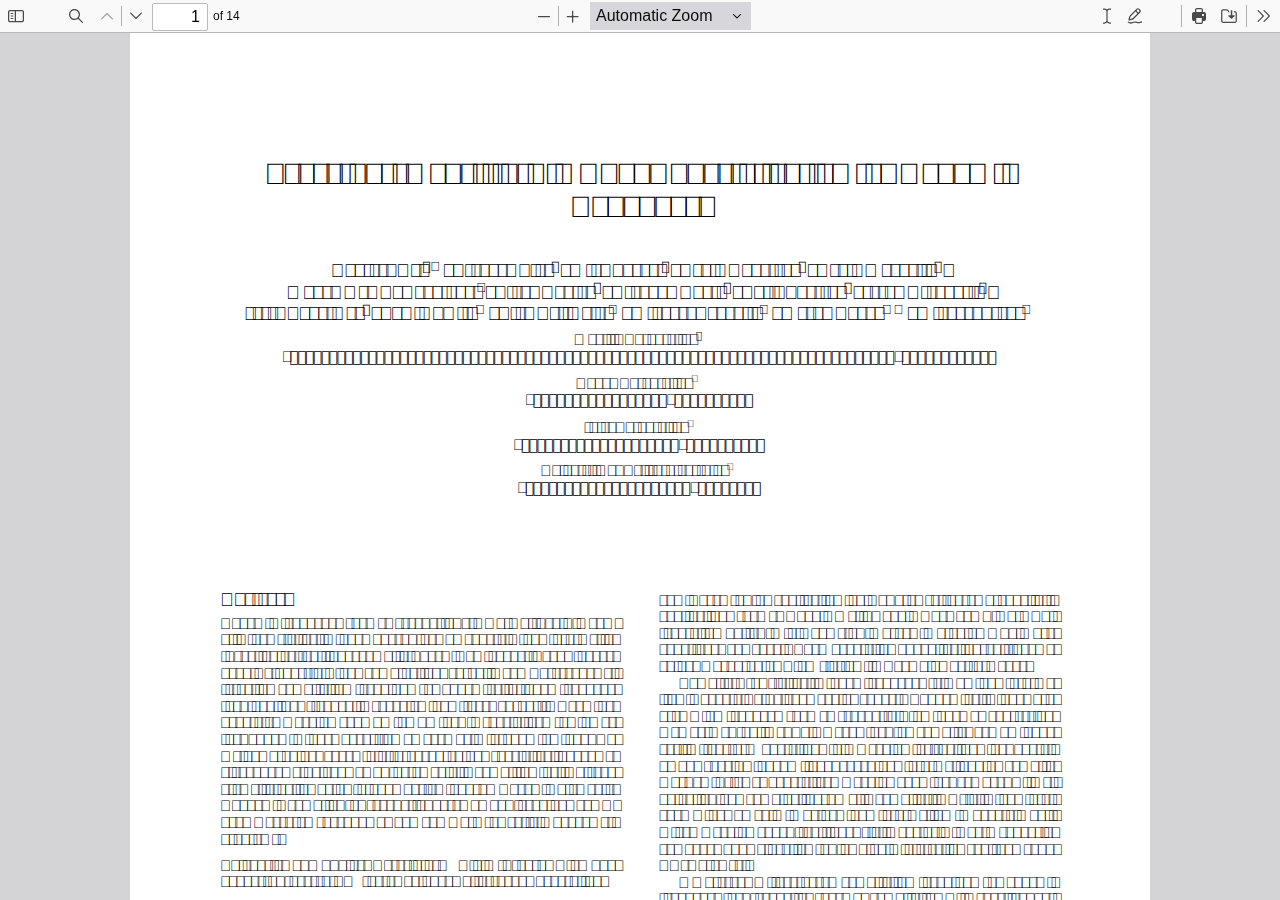
<file: pdfjs-4.0.379-dist/web/viewer.html>
<!DOCTYPE html>
<!--
Copyright 2012 Mozilla Foundation

Licensed under the Apache License, Version 2.0 (the "License");
you may not use this file except in compliance with the License.
You may obtain a copy of the License at

    http://www.apache.org/licenses/LICENSE-2.0

Unless required by applicable law or agreed to in writing, software
distributed under the License is distributed on an "AS IS" BASIS,
WITHOUT WARRANTIES OR CONDITIONS OF ANY KIND, either express or implied.
See the License for the specific language governing permissions and
limitations under the License.

Adobe CMap resources are covered by their own copyright but the same license:

    Copyright 1990-2015 Adobe Systems Incorporated.

See https://github.com/adobe-type-tools/cmap-resources
-->
<html dir="ltr" mozdisallowselectionprint>
  <head>
    <meta charset="utf-8">
    <meta name="viewport" content="width=device-width, initial-scale=1, maximum-scale=1">
    <meta name="google" content="notranslate">
    <title>PDF.js viewer</title>

<!-- This snippet is used in production (included from viewer.html) -->
<link rel="resource" type="application/l10n" href="locale/locale.json">
<script src="../build/pdf.mjs" type="module"></script>

    <link rel="stylesheet" href="viewer.css">

  <script src="viewer.mjs" type="module"></script>
  </head>

  <body tabindex="1">
    <div id="outerContainer">

      <div id="sidebarContainer">
        <div id="toolbarSidebar">
          <div id="toolbarSidebarLeft">
            <div id="sidebarViewButtons" class="splitToolbarButton toggled" role="radiogroup">
              <button id="viewThumbnail" class="toolbarButton toggled" title="Show Thumbnails" tabindex="2" data-l10n-id="pdfjs-thumbs-button" role="radio" aria-checked="true" aria-controls="thumbnailView">
                 <span data-l10n-id="pdfjs-thumbs-button-label">Thumbnails</span>
              </button>
              <button id="viewOutline" class="toolbarButton" title="Show Document Outline (double-click to expand/collapse all items)" tabindex="3" data-l10n-id="pdfjs-document-outline-button" role="radio" aria-checked="false" aria-controls="outlineView">
                 <span data-l10n-id="pdfjs-document-outline-button-label">Document Outline</span>
              </button>
              <button id="viewAttachments" class="toolbarButton" title="Show Attachments" tabindex="4" data-l10n-id="pdfjs-attachments-button" role="radio" aria-checked="false" aria-controls="attachmentsView">
                 <span data-l10n-id="pdfjs-attachments-button-label">Attachments</span>
              </button>
              <button id="viewLayers" class="toolbarButton" title="Show Layers (double-click to reset all layers to the default state)" tabindex="5" data-l10n-id="pdfjs-layers-button" role="radio" aria-checked="false" aria-controls="layersView">
                 <span data-l10n-id="pdfjs-layers-button-label">Layers</span>
              </button>
            </div>
          </div>

          <div id="toolbarSidebarRight">
            <div id="outlineOptionsContainer">
              <div class="verticalToolbarSeparator"></div>

              <button id="currentOutlineItem" class="toolbarButton" disabled="disabled" title="Find Current Outline Item" tabindex="6" data-l10n-id="pdfjs-current-outline-item-button">
                <span data-l10n-id="pdfjs-current-outline-item-button-label">Current Outline Item</span>
              </button>
            </div>
          </div>
        </div>
        <div id="sidebarContent">
          <div id="thumbnailView">
          </div>
          <div id="outlineView" class="hidden">
          </div>
          <div id="attachmentsView" class="hidden">
          </div>
          <div id="layersView" class="hidden">
          </div>
        </div>
        <div id="sidebarResizer"></div>
      </div>  <!-- sidebarContainer -->

      <div id="mainContainer">
        <div class="findbar hidden doorHanger" id="findbar">
          <div id="findbarInputContainer">
            <span class="loadingInput end">
              <input id="findInput" class="toolbarField" title="Find" placeholder="Find in document…" tabindex="91" data-l10n-id="pdfjs-find-input" aria-invalid="false">
            </span>
            <div class="splitToolbarButton">
              <button id="findPrevious" class="toolbarButton" title="Find the previous occurrence of the phrase" tabindex="92" data-l10n-id="pdfjs-find-previous-button">
                <span data-l10n-id="pdfjs-find-previous-button-label">Previous</span>
              </button>
              <div class="splitToolbarButtonSeparator"></div>
              <button id="findNext" class="toolbarButton" title="Find the next occurrence of the phrase" tabindex="93" data-l10n-id="pdfjs-find-next-button">
                <span data-l10n-id="pdfjs-find-next-button-label">Next</span>
              </button>
            </div>
          </div>

          <div id="findbarOptionsOneContainer">
            <input type="checkbox" id="findHighlightAll" class="toolbarField" tabindex="94">
            <label for="findHighlightAll" class="toolbarLabel" data-l10n-id="pdfjs-find-highlight-checkbox">Highlight All</label>
            <input type="checkbox" id="findMatchCase" class="toolbarField" tabindex="95">
            <label for="findMatchCase" class="toolbarLabel" data-l10n-id="pdfjs-find-match-case-checkbox-label">Match Case</label>
          </div>
          <div id="findbarOptionsTwoContainer">
            <input type="checkbox" id="findMatchDiacritics" class="toolbarField" tabindex="96">
            <label for="findMatchDiacritics" class="toolbarLabel" data-l10n-id="pdfjs-find-match-diacritics-checkbox-label">Match Diacritics</label>
            <input type="checkbox" id="findEntireWord" class="toolbarField" tabindex="97">
            <label for="findEntireWord" class="toolbarLabel" data-l10n-id="pdfjs-find-entire-word-checkbox-label">Whole Words</label>
          </div>

          <div id="findbarMessageContainer" aria-live="polite">
            <span id="findResultsCount" class="toolbarLabel"></span>
            <span id="findMsg" class="toolbarLabel"></span>
          </div>
        </div>  <!-- findbar -->

        <div class="editorParamsToolbar hidden doorHangerRight" id="editorHighlightParamsToolbar">
          <div id="highlightParamsToolbarContainer" class="editorParamsToolbarContainer">
            <div id="editorHighlightColorPicker" class="colorPicker">
              <span id="highlightColorPickerLabel" class="editorParamsLabel" data-l10n-id="pdfjs-editor-highlight-colorpicker-label">Highlight color</span>
            </div>
          </div>
        </div>

        <div class="editorParamsToolbar hidden doorHangerRight" id="editorFreeTextParamsToolbar">
          <div class="editorParamsToolbarContainer">
            <div class="editorParamsSetter">
              <label for="editorFreeTextColor" class="editorParamsLabel" data-l10n-id="pdfjs-editor-free-text-color-input">Color</label>
              <input type="color" id="editorFreeTextColor" class="editorParamsColor" tabindex="102">
            </div>
            <div class="editorParamsSetter">
              <label for="editorFreeTextFontSize" class="editorParamsLabel" data-l10n-id="pdfjs-editor-free-text-size-input">Size</label>
              <input type="range" id="editorFreeTextFontSize" class="editorParamsSlider" value="10" min="5" max="100" step="1" tabindex="103">
            </div>
          </div>
        </div>

        <div class="editorParamsToolbar hidden doorHangerRight" id="editorInkParamsToolbar">
          <div class="editorParamsToolbarContainer">
            <div class="editorParamsSetter">
              <label for="editorInkColor" class="editorParamsLabel" data-l10n-id="pdfjs-editor-ink-color-input">Color</label>
              <input type="color" id="editorInkColor" class="editorParamsColor" tabindex="104">
            </div>
            <div class="editorParamsSetter">
              <label for="editorInkThickness" class="editorParamsLabel" data-l10n-id="pdfjs-editor-ink-thickness-input">Thickness</label>
              <input type="range" id="editorInkThickness" class="editorParamsSlider" value="1" min="1" max="20" step="1" tabindex="105">
            </div>
            <div class="editorParamsSetter">
              <label for="editorInkOpacity" class="editorParamsLabel" data-l10n-id="pdfjs-editor-ink-opacity-input">Opacity</label>
              <input type="range" id="editorInkOpacity" class="editorParamsSlider" value="100" min="1" max="100" step="1" tabindex="106">
            </div>
          </div>
        </div>

        <div class="editorParamsToolbar hidden doorHangerRight" id="editorStampParamsToolbar">
          <div class="editorParamsToolbarContainer">
            <button id="editorStampAddImage" class="secondaryToolbarButton" title="Add image" tabindex="107" data-l10n-id="pdfjs-editor-stamp-add-image-button">
              <span class="editorParamsLabel" data-l10n-id="pdfjs-editor-stamp-add-image-button-label">Add image</span>
            </button>
          </div>
        </div>

        <div id="secondaryToolbar" class="secondaryToolbar hidden doorHangerRight">
          <div id="secondaryToolbarButtonContainer">
            <button id="secondaryOpenFile" class="secondaryToolbarButton" title="Open File" tabindex="51" data-l10n-id="pdfjs-open-file-button">
              <span data-l10n-id="pdfjs-open-file-button-label">Open</span>
            </button>

            <button id="secondaryPrint" class="secondaryToolbarButton visibleMediumView" title="Print" tabindex="52" data-l10n-id="pdfjs-print-button">
              <span data-l10n-id="pdfjs-print-button-label">Print</span>
            </button>

            <button id="secondaryDownload" class="secondaryToolbarButton visibleMediumView" title="Save" tabindex="53" data-l10n-id="pdfjs-save-button">
              <span data-l10n-id="pdfjs-save-button-label">Save</span>
            </button>

            <div class="horizontalToolbarSeparator"></div>

            <button id="presentationMode" class="secondaryToolbarButton" title="Switch to Presentation Mode" tabindex="54" data-l10n-id="pdfjs-presentation-mode-button">
              <span data-l10n-id="pdfjs-presentation-mode-button-label">Presentation Mode</span>
            </button>

            <a href="#" id="viewBookmark" class="secondaryToolbarButton" title="Current Page (View URL from Current Page)" tabindex="55" data-l10n-id="pdfjs-bookmark-button">
              <span data-l10n-id="pdfjs-bookmark-button-label">Current Page</span>
            </a>

            <div id="viewBookmarkSeparator" class="horizontalToolbarSeparator"></div>

            <button id="firstPage" class="secondaryToolbarButton" title="Go to First Page" tabindex="56" data-l10n-id="pdfjs-first-page-button">
              <span data-l10n-id="pdfjs-first-page-button-label">Go to First Page</span>
            </button>
            <button id="lastPage" class="secondaryToolbarButton" title="Go to Last Page" tabindex="57" data-l10n-id="pdfjs-last-page-button">
              <span data-l10n-id="pdfjs-last-page-button-label">Go to Last Page</span>
            </button>

            <div class="horizontalToolbarSeparator"></div>

            <button id="pageRotateCw" class="secondaryToolbarButton" title="Rotate Clockwise" tabindex="58" data-l10n-id="pdfjs-page-rotate-cw-button">
              <span data-l10n-id="pdfjs-page-rotate-cw-button-label">Rotate Clockwise</span>
            </button>
            <button id="pageRotateCcw" class="secondaryToolbarButton" title="Rotate Counterclockwise" tabindex="59" data-l10n-id="pdfjs-page-rotate-ccw-button">
              <span data-l10n-id="pdfjs-page-rotate-ccw-button-label">Rotate Counterclockwise</span>
            </button>

            <div class="horizontalToolbarSeparator"></div>

            <div id="cursorToolButtons" role="radiogroup">
              <button id="cursorSelectTool" class="secondaryToolbarButton toggled" title="Enable Text Selection Tool" tabindex="60" data-l10n-id="pdfjs-cursor-text-select-tool-button" role="radio" aria-checked="true">
                <span data-l10n-id="pdfjs-cursor-text-select-tool-button-label">Text Selection Tool</span>
              </button>
              <button id="cursorHandTool" class="secondaryToolbarButton" title="Enable Hand Tool" tabindex="61" data-l10n-id="pdfjs-cursor-hand-tool-button" role="radio" aria-checked="false">
                <span data-l10n-id="pdfjs-cursor-hand-tool-button-label">Hand Tool</span>
              </button>
            </div>

            <div class="horizontalToolbarSeparator"></div>

            <div id="scrollModeButtons" role="radiogroup">
              <button id="scrollPage" class="secondaryToolbarButton" title="Use Page Scrolling" tabindex="62" data-l10n-id="pdfjs-scroll-page-button" role="radio" aria-checked="false">
                <span data-l10n-id="pdfjs-scroll-page-button-label">Page Scrolling</span>
              </button>
              <button id="scrollVertical" class="secondaryToolbarButton toggled" title="Use Vertical Scrolling" tabindex="63" data-l10n-id="pdfjs-scroll-vertical-button" role="radio" aria-checked="true">
                <span data-l10n-id="pdfjs-scroll-vertical-button-label" >Vertical Scrolling</span>
              </button>
              <button id="scrollHorizontal" class="secondaryToolbarButton" title="Use Horizontal Scrolling" tabindex="64" data-l10n-id="pdfjs-scroll-horizontal-button" role="radio" aria-checked="false">
                <span data-l10n-id="pdfjs-scroll-horizontal-button-label">Horizontal Scrolling</span>
              </button>
              <button id="scrollWrapped" class="secondaryToolbarButton" title="Use Wrapped Scrolling" tabindex="65" data-l10n-id="pdfjs-scroll-wrapped-button" role="radio" aria-checked="false">
                <span data-l10n-id="pdfjs-scroll-wrapped-button-label">Wrapped Scrolling</span>
              </button>
            </div>

            <div class="horizontalToolbarSeparator"></div>

            <div id="spreadModeButtons" role="radiogroup">
              <button id="spreadNone" class="secondaryToolbarButton toggled" title="Do not join page spreads" tabindex="66" data-l10n-id="pdfjs-spread-none-button" role="radio" aria-checked="true">
                <span data-l10n-id="pdfjs-spread-none-button-label">No Spreads</span>
              </button>
              <button id="spreadOdd" class="secondaryToolbarButton" title="Join page spreads starting with odd-numbered pages" tabindex="67" data-l10n-id="pdfjs-spread-odd-button" role="radio" aria-checked="false">
                <span data-l10n-id="pdfjs-spread-odd-button-label">Odd Spreads</span>
              </button>
              <button id="spreadEven" class="secondaryToolbarButton" title="Join page spreads starting with even-numbered pages" tabindex="68" data-l10n-id="pdfjs-spread-even-button" role="radio" aria-checked="false">
                <span data-l10n-id="pdfjs-spread-even-button-label">Even Spreads</span>
              </button>
            </div>

            <div class="horizontalToolbarSeparator"></div>

            <button id="documentProperties" class="secondaryToolbarButton" title="Document Properties…" tabindex="69" data-l10n-id="pdfjs-document-properties-button" aria-controls="documentPropertiesDialog">
              <span data-l10n-id="pdfjs-document-properties-button-label">Document Properties…</span>
            </button>
          </div>
        </div>  <!-- secondaryToolbar -->

        <div class="toolbar">
          <div id="toolbarContainer">
            <div id="toolbarViewer">
              <div id="toolbarViewerLeft">
                <button id="sidebarToggle" class="toolbarButton" title="Toggle Sidebar" tabindex="11" data-l10n-id="pdfjs-toggle-sidebar-button" aria-expanded="false" aria-controls="sidebarContainer">
                  <span data-l10n-id="pdfjs-toggle-sidebar-button-label">Toggle Sidebar</span>
                </button>
                <div class="toolbarButtonSpacer"></div>
                <button id="viewFind" class="toolbarButton" title="Find in Document" tabindex="12" data-l10n-id="pdfjs-findbar-button" aria-expanded="false" aria-controls="findbar">
                  <span data-l10n-id="pdfjs-findbar-button-label">Find</span>
                </button>
                <div class="splitToolbarButton hiddenSmallView">
                  <button class="toolbarButton" title="Previous Page" id="previous" tabindex="13" data-l10n-id="pdfjs-previous-button">
                    <span data-l10n-id="pdfjs-previous-button-label">Previous</span>
                  </button>
                  <div class="splitToolbarButtonSeparator"></div>
                  <button class="toolbarButton" title="Next Page" id="next" tabindex="14" data-l10n-id="pdfjs-next-button">
                    <span data-l10n-id="pdfjs-next-button-label">Next</span>
                  </button>
                </div>
                <span class="loadingInput start">
                  <input type="number" id="pageNumber" class="toolbarField" title="Page" value="1" min="1" tabindex="15" data-l10n-id="pdfjs-page-input" autocomplete="off">
                </span>
                <span id="numPages" class="toolbarLabel"></span>
              </div>
              <div id="toolbarViewerRight">
                <div id="editorModeButtons" class="splitToolbarButton toggled" role="radiogroup">
                  <button id="editorHighlight" class="toolbarButton" hidden="true" disabled="disabled" title="Highlight" role="radio" aria-checked="false" aria-controls="editorHighlightParamsToolbar" tabindex="31" data-l10n-id="pdfjs-editor-highlight-button">
                    <span data-l10n-id="pdfjs-editor-highlight-button-label">Highlight</span>
                  </button>
                  <button id="editorFreeText" class="toolbarButton" disabled="disabled" title="Text" role="radio" aria-checked="false" aria-controls="editorFreeTextParamsToolbar" tabindex="32" data-l10n-id="pdfjs-editor-free-text-button">
                    <span data-l10n-id="pdfjs-editor-free-text-button-label">Text</span>
                  </button>
                  <button id="editorInk" class="toolbarButton" disabled="disabled" title="Draw" role="radio" aria-checked="false" aria-controls="editorInkParamsToolbar" tabindex="33" data-l10n-id="pdfjs-editor-ink-button">
                    <span data-l10n-id="pdfjs-editor-ink-button-label">Draw</span>
                  </button>
                  <button id="editorStamp" class="toolbarButton" disabled="disabled" title="Add or edit images" role="radio" aria-checked="false" aria-controls="editorStampParamsToolbar" tabindex="34" data-l10n-id="pdfjs-editor-stamp-button">
                    <span data-l10n-id="pdfjs-editor-stamp-button-label">Add or edit images</span>
                  </button>
                </div>

                <div id="editorModeSeparator" class="verticalToolbarSeparator"></div>

                <button id="print" class="toolbarButton hiddenMediumView" title="Print" tabindex="41" data-l10n-id="pdfjs-print-button">
                  <span data-l10n-id="pdfjs-print-button-label">Print</span>
                </button>

                <button id="download" class="toolbarButton hiddenMediumView" title="Save" tabindex="42" data-l10n-id="pdfjs-save-button">
                  <span data-l10n-id="pdfjs-save-button-label">Save</span>
                </button>

                <div class="verticalToolbarSeparator hiddenMediumView"></div>

                <button id="secondaryToolbarToggle" class="toolbarButton" title="Tools" tabindex="43" data-l10n-id="pdfjs-tools-button" aria-expanded="false" aria-controls="secondaryToolbar">
                  <span data-l10n-id="pdfjs-tools-button-label">Tools</span>
                </button>
              </div>
              <div id="toolbarViewerMiddle">
                <div class="splitToolbarButton">
                  <button id="zoomOut" class="toolbarButton" title="Zoom Out" tabindex="21" data-l10n-id="pdfjs-zoom-out-button">
                    <span data-l10n-id="pdfjs-zoom-out-button-label">Zoom Out</span>
                  </button>
                  <div class="splitToolbarButtonSeparator"></div>
                  <button id="zoomIn" class="toolbarButton" title="Zoom In" tabindex="22" data-l10n-id="pdfjs-zoom-in-button">
                    <span data-l10n-id="pdfjs-zoom-in-button-label">Zoom In</span>
                   </button>
                </div>
                <span id="scaleSelectContainer" class="dropdownToolbarButton">
                  <select id="scaleSelect" title="Zoom" tabindex="23" data-l10n-id="pdfjs-zoom-select">
                    <option id="pageAutoOption" title="" value="auto" selected="selected" data-l10n-id="pdfjs-page-scale-auto">Automatic Zoom</option>
                    <option id="pageActualOption" title="" value="page-actual" data-l10n-id="pdfjs-page-scale-actual">Actual Size</option>
                    <option id="pageFitOption" title="" value="page-fit" data-l10n-id="pdfjs-page-scale-fit">Page Fit</option>
                    <option id="pageWidthOption" title="" value="page-width" data-l10n-id="pdfjs-page-scale-width">Page Width</option>
                    <option id="customScaleOption" title="" value="custom" disabled="disabled" hidden="true" data-l10n-id="pdfjs-page-scale-percent" data-l10n-args='{ "scale": 0 }'>0%</option>
                    <option title="" value="0.5" data-l10n-id="pdfjs-page-scale-percent" data-l10n-args='{ "scale": 50 }'>50%</option>
                    <option title="" value="0.75" data-l10n-id="pdfjs-page-scale-percent" data-l10n-args='{ "scale": 75 }'>75%</option>
                    <option title="" value="1" data-l10n-id="pdfjs-page-scale-percent" data-l10n-args='{ "scale": 100 }'>100%</option>
                    <option title="" value="1.25" data-l10n-id="pdfjs-page-scale-percent" data-l10n-args='{ "scale": 125 }'>125%</option>
                    <option title="" value="1.5" data-l10n-id="pdfjs-page-scale-percent" data-l10n-args='{ "scale": 150 }'>150%</option>
                    <option title="" value="2" data-l10n-id="pdfjs-page-scale-percent" data-l10n-args='{ "scale": 200 }'>200%</option>
                    <option title="" value="3" data-l10n-id="pdfjs-page-scale-percent" data-l10n-args='{ "scale": 300 }'>300%</option>
                    <option title="" value="4" data-l10n-id="pdfjs-page-scale-percent" data-l10n-args='{ "scale": 400 }'>400%</option>
                  </select>
                </span>
              </div>
            </div>
            <div id="loadingBar">
              <div class="progress">
                <div class="glimmer">
                </div>
              </div>
            </div>
          </div>
        </div>

        <div id="viewerContainer" tabindex="0">
          <div id="viewer" class="pdfViewer"></div>
        </div>
      </div> <!-- mainContainer -->

      <div id="dialogContainer">
        <dialog id="passwordDialog">
          <div class="row">
            <label for="password" id="passwordText" data-l10n-id="pdfjs-password-label">Enter the password to open this PDF file:</label>
          </div>
          <div class="row">
            <input type="password" id="password" class="toolbarField">
          </div>
          <div class="buttonRow">
            <button id="passwordCancel" class="dialogButton"><span data-l10n-id="pdfjs-password-cancel-button">Cancel</span></button>
            <button id="passwordSubmit" class="dialogButton"><span data-l10n-id="pdfjs-password-ok-button">OK</span></button>
          </div>
        </dialog>
        <dialog id="documentPropertiesDialog">
          <div class="row">
            <span id="fileNameLabel" data-l10n-id="pdfjs-document-properties-file-name">File name:</span>
            <p id="fileNameField" aria-labelledby="fileNameLabel">-</p>
          </div>
          <div class="row">
            <span id="fileSizeLabel" data-l10n-id="pdfjs-document-properties-file-size">File size:</span>
            <p id="fileSizeField" aria-labelledby="fileSizeLabel">-</p>
          </div>
          <div class="separator"></div>
          <div class="row">
            <span id="titleLabel" data-l10n-id="pdfjs-document-properties-title">Title:</span>
            <p id="titleField" aria-labelledby="titleLabel">-</p>
          </div>
          <div class="row">
            <span id="authorLabel" data-l10n-id="pdfjs-document-properties-author">Author:</span>
            <p id="authorField" aria-labelledby="authorLabel">-</p>
          </div>
          <div class="row">
            <span id="subjectLabel" data-l10n-id="pdfjs-document-properties-subject">Subject:</span>
            <p id="subjectField" aria-labelledby="subjectLabel">-</p>
          </div>
          <div class="row">
            <span id="keywordsLabel" data-l10n-id="pdfjs-document-properties-keywords">Keywords:</span>
            <p id="keywordsField" aria-labelledby="keywordsLabel">-</p>
          </div>
          <div class="row">
            <span id="creationDateLabel" data-l10n-id="pdfjs-document-properties-creation-date">Creation Date:</span>
            <p id="creationDateField" aria-labelledby="creationDateLabel">-</p>
          </div>
          <div class="row">
            <span id="modificationDateLabel" data-l10n-id="pdfjs-document-properties-modification-date">Modification Date:</span>
            <p id="modificationDateField" aria-labelledby="modificationDateLabel">-</p>
          </div>
          <div class="row">
            <span id="creatorLabel" data-l10n-id="pdfjs-document-properties-creator">Creator:</span>
            <p id="creatorField" aria-labelledby="creatorLabel">-</p>
          </div>
          <div class="separator"></div>
          <div class="row">
            <span id="producerLabel" data-l10n-id="pdfjs-document-properties-producer">PDF Producer:</span>
            <p id="producerField" aria-labelledby="producerLabel">-</p>
          </div>
          <div class="row">
            <span id="versionLabel" data-l10n-id="pdfjs-document-properties-version">PDF Version:</span>
            <p id="versionField" aria-labelledby="versionLabel">-</p>
          </div>
          <div class="row">
            <span id="pageCountLabel" data-l10n-id="pdfjs-document-properties-page-count">Page Count:</span>
            <p id="pageCountField" aria-labelledby="pageCountLabel">-</p>
          </div>
          <div class="row">
            <span id="pageSizeLabel" data-l10n-id="pdfjs-document-properties-page-size">Page Size:</span>
            <p id="pageSizeField" aria-labelledby="pageSizeLabel">-</p>
          </div>
          <div class="separator"></div>
          <div class="row">
            <span id="linearizedLabel" data-l10n-id="pdfjs-document-properties-linearized">Fast Web View:</span>
            <p id="linearizedField" aria-labelledby="linearizedLabel">-</p>
          </div>
          <div class="buttonRow">
            <button id="documentPropertiesClose" class="dialogButton"><span data-l10n-id="pdfjs-document-properties-close-button">Close</span></button>
          </div>
        </dialog>
        <dialog id="altTextDialog" aria-labelledby="dialogLabel" aria-describedby="dialogDescription">
          <div id="altTextContainer">
            <div id="overallDescription">
              <span id="dialogLabel" data-l10n-id="pdfjs-editor-alt-text-dialog-label" class="title">Choose an option</span>
              <span id="dialogDescription" data-l10n-id="pdfjs-editor-alt-text-dialog-description">
                Alt text (alternative text) helps when people can’t see the image or when it doesn’t load.
              </span>
            </div>
            <div id="addDescription">
              <div class="radio">
                <div class="radioButton">
                  <input type="radio" id="descriptionButton" name="altTextOption" tabindex="0" aria-describedby="descriptionAreaLabel" checked>
                  <label for="descriptionButton" data-l10n-id="pdfjs-editor-alt-text-add-description-label">Add a description</label>
                </div>
                <div class="radioLabel">
                  <span id="descriptionAreaLabel" data-l10n-id="pdfjs-editor-alt-text-add-description-description">
                    Aim for 1-2 sentences that describe the subject, setting, or actions.
                  </span>
                </div>
              </div>
              <div class="descriptionArea">
                <textarea id="descriptionTextarea" placeholder="For example, “A young man sits down at a table to eat a meal”" aria-labelledby="descriptionAreaLabel" data-l10n-id="pdfjs-editor-alt-text-textarea" tabindex="0"></textarea>
              </div>
            </div>
            <div id="markAsDecorative">
              <div class="radio">
                <div class="radioButton">
                  <input type="radio" id="decorativeButton" name="altTextOption" aria-describedby="decorativeLabel">
                  <label for="decorativeButton" data-l10n-id="pdfjs-editor-alt-text-mark-decorative-label">Mark as decorative</label>
                </div>
                <div class="radioLabel">
                  <span id="decorativeLabel" data-l10n-id="pdfjs-editor-alt-text-mark-decorative-description">
                    This is used for ornamental images, like borders or watermarks.
                  </span>
                </div>
              </div>
            </div>
            <div id="buttons">
              <button id="altTextCancel" tabindex="0"><span data-l10n-id="pdfjs-editor-alt-text-cancel-button">Cancel</span></button>
              <button id="altTextSave" tabindex="0"><span data-l10n-id="pdfjs-editor-alt-text-save-button">Save</span></button>
            </div>
          </div>
        </dialog>
        <dialog id="printServiceDialog" style="min-width: 200px;">
          <div class="row">
            <span data-l10n-id="pdfjs-print-progress-message">Preparing document for printing…</span>
          </div>
          <div class="row">
            <progress value="0" max="100"></progress>
            <span data-l10n-id="pdfjs-print-progress-percent" data-l10n-args='{ "progress": 0 }' class="relative-progress">0%</span>
          </div>
          <div class="buttonRow">
            <button id="printCancel" class="dialogButton"><span data-l10n-id="pdfjs-print-progress-close-button">Cancel</span></button>
          </div>
        </dialog>
      </div>  <!-- dialogContainer -->

    </div> <!-- outerContainer -->
    <div id="printContainer"></div>

    <input type="file" id="fileInput" class="hidden">
  </body>
</html>
</file>
<file: pdfjs-4.0.379-dist/web/viewer.css>
/* Copyright 2014 Mozilla Foundation
 *
 * Licensed under the Apache License, Version 2.0 (the "License");
 * you may not use this file except in compliance with the License.
 * You may obtain a copy of the License at
 *
 *     http://www.apache.org/licenses/LICENSE-2.0
 *
 * Unless required by applicable law or agreed to in writing, software
 * distributed under the License is distributed on an "AS IS" BASIS,
 * WITHOUT WARRANTIES OR CONDITIONS OF ANY KIND, either express or implied.
 * See the License for the specific language governing permissions and
 * limitations under the License.
 */

.textLayer{
  position:absolute;
  text-align:initial;
  inset:0;
  overflow:hidden;
  opacity:0.25;
  line-height:1;
  -webkit-text-size-adjust:none;
     -moz-text-size-adjust:none;
          text-size-adjust:none;
  forced-color-adjust:none;
  transform-origin:0 0;
  z-index:2;
}

.textLayer :is(span, br){
    color:transparent;
    position:absolute;
    white-space:pre;
    cursor:text;
    transform-origin:0% 0%;
  }

.textLayer span.markedContent{
    top:0;
    height:0;
  }

.textLayer .highlight{
    --highlight-bg-color:rgb(180 0 170);
    --highlight-selected-bg-color:rgb(0 100 0);

    margin:-1px;
    padding:1px;
    background-color:var(--highlight-bg-color);
    border-radius:4px;
  }

@media screen and (forced-colors: active){

.textLayer .highlight{
      --highlight-bg-color:Highlight;
      --highlight-selected-bg-color:ButtonText;
  }
    }

.textLayer .highlight.appended{
      position:initial;
    }

.textLayer .highlight.begin{
      border-radius:4px 0 0 4px;
    }

.textLayer .highlight.end{
      border-radius:0 4px 4px 0;
    }

.textLayer .highlight.middle{
      border-radius:0;
    }

.textLayer .highlight.selected{
      background-color:var(--highlight-selected-bg-color);
    }

.textLayer ::-moz-selection{
    background:blue;
    background:AccentColor;
  }

.textLayer ::selection{
    background:blue;
    background:AccentColor;
  }

.textLayer br::-moz-selection{
    background:transparent;
  }

.textLayer br::selection{
    background:transparent;
  }

.textLayer .endOfContent{
    display:block;
    position:absolute;
    inset:100% 0 0;
    z-index:-1;
    cursor:default;
    -webkit-user-select:none;
       -moz-user-select:none;
            user-select:none;
  }

.textLayer .endOfContent.active{
      top:0;
    }

.annotationLayer{
  --annotation-unfocused-field-background:url("data:image/svg+xml;charset=UTF-8,<svg width='1px' height='1px' xmlns='http://www.w3.org/2000/svg'><rect width='100%' height='100%' style='fill:rgba(0, 54, 255, 0.13);'/></svg>");
  --input-focus-border-color:Highlight;
  --input-focus-outline:1px solid Canvas;
  --input-unfocused-border-color:transparent;
  --input-disabled-border-color:transparent;
  --input-hover-border-color:black;
  --link-outline:none;

  position:absolute;
  top:0;
  left:0;
  pointer-events:none;
  transform-origin:0 0;
  z-index:3;
}

@media screen and (forced-colors: active){

.annotationLayer{
    --input-focus-border-color:CanvasText;
    --input-unfocused-border-color:ActiveText;
    --input-disabled-border-color:GrayText;
    --input-hover-border-color:Highlight;
    --link-outline:1.5px solid LinkText;
    --hcm-highlight-filter:invert(100%);
}

    .annotationLayer .textWidgetAnnotation :is(input, textarea):required, .annotationLayer .choiceWidgetAnnotation select:required, .annotationLayer .buttonWidgetAnnotation:is(.checkBox, .radioButton) input:required{
      outline:1.5px solid selectedItem;
    }

    .annotationLayer .linkAnnotation{
      outline:var(--link-outline);
    }

      .annotationLayer .linkAnnotation:hover{
        -webkit-backdrop-filter:var(--hcm-highlight-filter);
                backdrop-filter:var(--hcm-highlight-filter);
      }

      .annotationLayer .linkAnnotation > a:hover{
        opacity:0 !important;
        background:none !important;
        box-shadow:none;
      }

    .annotationLayer .popupAnnotation .popup{
      outline:calc(1.5px * var(--scale-factor)) solid CanvasText !important;
      background-color:ButtonFace !important;
      color:ButtonText !important;
    }

    .annotationLayer .highlightArea:hover::after{
      position:absolute;
      top:0;
      left:0;
      width:100%;
      height:100%;
      -webkit-backdrop-filter:var(--hcm-highlight-filter);
              backdrop-filter:var(--hcm-highlight-filter);
      content:"";
      pointer-events:none;
    }

    .annotationLayer .popupAnnotation.focused .popup{
      outline:calc(3px * var(--scale-factor)) solid Highlight !important;
    }
  }

.annotationLayer[data-main-rotation="90"] .norotate{
    transform:rotate(270deg) translateX(-100%);
  }

.annotationLayer[data-main-rotation="180"] .norotate{
    transform:rotate(180deg) translate(-100%, -100%);
  }

.annotationLayer[data-main-rotation="270"] .norotate{
    transform:rotate(90deg) translateY(-100%);
  }

.annotationLayer canvas{
    position:absolute;
    width:100%;
    height:100%;
    pointer-events:none;
  }

.annotationLayer section{
    position:absolute;
    text-align:initial;
    pointer-events:auto;
    box-sizing:border-box;
    transform-origin:0 0;
  }

.annotationLayer :is(.linkAnnotation, .buttonWidgetAnnotation.pushButton) > a{
    position:absolute;
    font-size:1em;
    top:0;
    left:0;
    width:100%;
    height:100%;
  }

.annotationLayer :is(.linkAnnotation, .buttonWidgetAnnotation.pushButton):not(.hasBorder)
    > a:hover{
    opacity:0.2;
    background-color:rgb(255 255 0);
    box-shadow:0 2px 10px rgb(255 255 0);
  }

.annotationLayer .linkAnnotation.hasBorder:hover{
    background-color:rgb(255 255 0 / 0.2);
  }

.annotationLayer .hasBorder{
    background-size:100% 100%;
  }

.annotationLayer .textAnnotation img{
    position:absolute;
    cursor:pointer;
    width:100%;
    height:100%;
    top:0;
    left:0;
  }

.annotationLayer .textWidgetAnnotation :is(input, textarea), .annotationLayer .choiceWidgetAnnotation select, .annotationLayer .buttonWidgetAnnotation:is(.checkBox, .radioButton) input{
    background-image:var(--annotation-unfocused-field-background);
    border:2px solid var(--input-unfocused-border-color);
    box-sizing:border-box;
    font:calc(9px * var(--scale-factor)) sans-serif;
    height:100%;
    margin:0;
    vertical-align:top;
    width:100%;
  }

.annotationLayer .textWidgetAnnotation :is(input, textarea):required, .annotationLayer .choiceWidgetAnnotation select:required, .annotationLayer .buttonWidgetAnnotation:is(.checkBox, .radioButton) input:required{
    outline:1.5px solid red;
  }

.annotationLayer .choiceWidgetAnnotation select option{
    padding:0;
  }

.annotationLayer .buttonWidgetAnnotation.radioButton input{
    border-radius:50%;
  }

.annotationLayer .textWidgetAnnotation textarea{
    resize:none;
  }

.annotationLayer .textWidgetAnnotation [disabled]:is(input, textarea), .annotationLayer .choiceWidgetAnnotation select[disabled], .annotationLayer .buttonWidgetAnnotation:is(.checkBox, .radioButton) input[disabled]{
    background:none;
    border:2px solid var(--input-disabled-border-color);
    cursor:not-allowed;
  }

.annotationLayer .textWidgetAnnotation :is(input, textarea):hover, .annotationLayer .choiceWidgetAnnotation select:hover, .annotationLayer .buttonWidgetAnnotation:is(.checkBox, .radioButton) input:hover{
    border:2px solid var(--input-hover-border-color);
  }

.annotationLayer .textWidgetAnnotation :is(input, textarea):hover, .annotationLayer .choiceWidgetAnnotation select:hover, .annotationLayer .buttonWidgetAnnotation.checkBox input:hover{
    border-radius:2px;
  }

.annotationLayer .textWidgetAnnotation :is(input, textarea):focus, .annotationLayer .choiceWidgetAnnotation select:focus{
    background:none;
    border:2px solid var(--input-focus-border-color);
    border-radius:2px;
    outline:var(--input-focus-outline);
  }

.annotationLayer .buttonWidgetAnnotation:is(.checkBox, .radioButton) :focus{
    background-image:none;
    background-color:transparent;
  }

.annotationLayer .buttonWidgetAnnotation.checkBox :focus{
    border:2px solid var(--input-focus-border-color);
    border-radius:2px;
    outline:var(--input-focus-outline);
  }

.annotationLayer .buttonWidgetAnnotation.radioButton :focus{
    border:2px solid var(--input-focus-border-color);
    outline:var(--input-focus-outline);
  }

.annotationLayer .buttonWidgetAnnotation.checkBox input:checked::before,
  .annotationLayer .buttonWidgetAnnotation.checkBox input:checked::after,
  .annotationLayer .buttonWidgetAnnotation.radioButton input:checked::before{
    background-color:CanvasText;
    content:"";
    display:block;
    position:absolute;
  }

.annotationLayer .buttonWidgetAnnotation.checkBox input:checked::before,
  .annotationLayer .buttonWidgetAnnotation.checkBox input:checked::after{
    height:80%;
    left:45%;
    width:1px;
  }

.annotationLayer .buttonWidgetAnnotation.checkBox input:checked::before{
    transform:rotate(45deg);
  }

.annotationLayer .buttonWidgetAnnotation.checkBox input:checked::after{
    transform:rotate(-45deg);
  }

.annotationLayer .buttonWidgetAnnotation.radioButton input:checked::before{
    border-radius:50%;
    height:50%;
    left:25%;
    top:25%;
    width:50%;
  }

.annotationLayer .textWidgetAnnotation input.comb{
    font-family:monospace;
    padding-left:2px;
    padding-right:0;
  }

.annotationLayer .textWidgetAnnotation input.comb:focus{
    width:103%;
  }

.annotationLayer .buttonWidgetAnnotation:is(.checkBox, .radioButton) input{
    -webkit-appearance:none;
       -moz-appearance:none;
            appearance:none;
  }

.annotationLayer .fileAttachmentAnnotation .popupTriggerArea{
    height:100%;
    width:100%;
  }

.annotationLayer .popupAnnotation{
    position:absolute;
    font-size:calc(9px * var(--scale-factor));
    pointer-events:none;
    width:-moz-max-content;
    width:max-content;
    max-width:45%;
    height:auto;
  }

.annotationLayer .popup{
    background-color:rgb(255 255 153);
    box-shadow:0 calc(2px * var(--scale-factor)) calc(5px * var(--scale-factor)) rgb(136 136 136);
    border-radius:calc(2px * var(--scale-factor));
    outline:1.5px solid rgb(255 255 74);
    padding:calc(6px * var(--scale-factor));
    cursor:pointer;
    font:message-box;
    white-space:normal;
    word-wrap:break-word;
    pointer-events:auto;
  }

.annotationLayer .popupAnnotation.focused .popup{
    outline-width:3px;
  }

.annotationLayer .popup *{
    font-size:calc(9px * var(--scale-factor));
  }

.annotationLayer .popup > .header{
    display:inline-block;
  }

.annotationLayer .popup > .header h1{
    display:inline;
  }

.annotationLayer .popup > .header .popupDate{
    display:inline-block;
    margin-left:calc(5px * var(--scale-factor));
    width:-moz-fit-content;
    width:fit-content;
  }

.annotationLayer .popupContent{
    border-top:1px solid rgb(51 51 51);
    margin-top:calc(2px * var(--scale-factor));
    padding-top:calc(2px * var(--scale-factor));
  }

.annotationLayer .richText > *{
    white-space:pre-wrap;
    font-size:calc(9px * var(--scale-factor));
  }

.annotationLayer .popupTriggerArea{
    cursor:pointer;
  }

.annotationLayer section svg{
    position:absolute;
    width:100%;
    height:100%;
    top:0;
    left:0;
  }

.annotationLayer .annotationTextContent{
    position:absolute;
    width:100%;
    height:100%;
    opacity:0;
    color:transparent;
    -webkit-user-select:none;
       -moz-user-select:none;
            user-select:none;
    pointer-events:none;
  }

.annotationLayer .annotationTextContent span{
      width:100%;
      display:inline-block;
    }

.annotationLayer svg.quadrilateralsContainer{
    contain:strict;
    width:0;
    height:0;
    position:absolute;
    top:0;
    left:0;
    z-index:-1;
  }

:root{
  --xfa-unfocused-field-background:url("data:image/svg+xml;charset=UTF-8,<svg width='1px' height='1px' xmlns='http://www.w3.org/2000/svg'><rect width='100%' height='100%' style='fill:rgba(0, 54, 255, 0.13);'/></svg>");
  --xfa-focus-outline:auto;
}

@media screen and (forced-colors: active){
  :root{
    --xfa-focus-outline:2px solid CanvasText;
  }
  .xfaLayer *:required{
    outline:1.5px solid selectedItem;
  }
}

.xfaLayer{
  background-color:transparent;
}

.xfaLayer .highlight{
  margin:-1px;
  padding:1px;
  background-color:rgb(239 203 237);
  border-radius:4px;
}

.xfaLayer .highlight.appended{
  position:initial;
}

.xfaLayer .highlight.begin{
  border-radius:4px 0 0 4px;
}

.xfaLayer .highlight.end{
  border-radius:0 4px 4px 0;
}

.xfaLayer .highlight.middle{
  border-radius:0;
}

.xfaLayer .highlight.selected{
  background-color:rgb(203 223 203);
}

.xfaPage{
  overflow:hidden;
  position:relative;
}

.xfaContentarea{
  position:absolute;
}

.xfaPrintOnly{
  display:none;
}

.xfaLayer{
  position:absolute;
  text-align:initial;
  top:0;
  left:0;
  transform-origin:0 0;
  line-height:1.2;
}

.xfaLayer *{
  color:inherit;
  font:inherit;
  font-style:inherit;
  font-weight:inherit;
  font-kerning:inherit;
  letter-spacing:-0.01px;
  text-align:inherit;
  text-decoration:inherit;
  box-sizing:border-box;
  background-color:transparent;
  padding:0;
  margin:0;
  pointer-events:auto;
  line-height:inherit;
}

.xfaLayer *:required{
  outline:1.5px solid red;
}

.xfaLayer div,
.xfaLayer svg,
.xfaLayer svg *{
  pointer-events:none;
}

.xfaLayer a{
  color:blue;
}

.xfaRich li{
  margin-left:3em;
}

.xfaFont{
  color:black;
  font-weight:normal;
  font-kerning:none;
  font-size:10px;
  font-style:normal;
  letter-spacing:0;
  text-decoration:none;
  vertical-align:0;
}

.xfaCaption{
  overflow:hidden;
  flex:0 0 auto;
}

.xfaCaptionForCheckButton{
  overflow:hidden;
  flex:1 1 auto;
}

.xfaLabel{
  height:100%;
  width:100%;
}

.xfaLeft{
  display:flex;
  flex-direction:row;
  align-items:center;
}

.xfaRight{
  display:flex;
  flex-direction:row-reverse;
  align-items:center;
}

:is(.xfaLeft, .xfaRight) > :is(.xfaCaption, .xfaCaptionForCheckButton){
  max-height:100%;
}

.xfaTop{
  display:flex;
  flex-direction:column;
  align-items:flex-start;
}

.xfaBottom{
  display:flex;
  flex-direction:column-reverse;
  align-items:flex-start;
}

:is(.xfaTop, .xfaBottom) > :is(.xfaCaption, .xfaCaptionForCheckButton){
  width:100%;
}

.xfaBorder{
  background-color:transparent;
  position:absolute;
  pointer-events:none;
}

.xfaWrapped{
  width:100%;
  height:100%;
}

:is(.xfaTextfield, .xfaSelect):focus{
  background-image:none;
  background-color:transparent;
  outline:var(--xfa-focus-outline);
  outline-offset:-1px;
}

:is(.xfaCheckbox, .xfaRadio):focus{
  outline:var(--xfa-focus-outline);
}

.xfaTextfield,
.xfaSelect{
  height:100%;
  width:100%;
  flex:1 1 auto;
  border:none;
  resize:none;
  background-image:var(--xfa-unfocused-field-background);
}

.xfaSelect{
  padding-inline:2px;
}

:is(.xfaTop, .xfaBottom) > :is(.xfaTextfield, .xfaSelect){
  flex:0 1 auto;
}

.xfaButton{
  cursor:pointer;
  width:100%;
  height:100%;
  border:none;
  text-align:center;
}

.xfaLink{
  width:100%;
  height:100%;
  position:absolute;
  top:0;
  left:0;
}

.xfaCheckbox,
.xfaRadio{
  width:100%;
  height:100%;
  flex:0 0 auto;
  border:none;
}

.xfaRich{
  white-space:pre-wrap;
  width:100%;
  height:100%;
}

.xfaImage{
  -o-object-position:left top;
     object-position:left top;
  -o-object-fit:contain;
     object-fit:contain;
  width:100%;
  height:100%;
}

.xfaLrTb,
.xfaRlTb,
.xfaTb{
  display:flex;
  flex-direction:column;
  align-items:stretch;
}

.xfaLr{
  display:flex;
  flex-direction:row;
  align-items:stretch;
}

.xfaRl{
  display:flex;
  flex-direction:row-reverse;
  align-items:stretch;
}

.xfaTb > div{
  justify-content:left;
}

.xfaPosition{
  position:relative;
}

.xfaArea{
  position:relative;
}

.xfaValignMiddle{
  display:flex;
  align-items:center;
}

.xfaTable{
  display:flex;
  flex-direction:column;
  align-items:stretch;
}

.xfaTable .xfaRow{
  display:flex;
  flex-direction:row;
  align-items:stretch;
}

.xfaTable .xfaRlRow{
  display:flex;
  flex-direction:row-reverse;
  align-items:stretch;
  flex:1;
}

.xfaTable .xfaRlRow > div{
  flex:1;
}

:is(.xfaNonInteractive, .xfaDisabled, .xfaReadOnly) :is(input, textarea){
  background:initial;
}

@media print{
  .xfaTextfield,
  .xfaSelect{
    background:transparent;
  }

  .xfaSelect{
    -webkit-appearance:none;
       -moz-appearance:none;
            appearance:none;
    text-indent:1px;
    text-overflow:"";
  }
}

.canvasWrapper svg{
    transform:none;
  }

.canvasWrapper svg[data-main-rotation="90"] use:not(.clip){
        transform:matrix(0, 1, -1, 0, 1, 0);
      }

.canvasWrapper svg[data-main-rotation="180"] use:not(.clip){
        transform:matrix(-1, 0, 0, -1, 1, 1);
      }

.canvasWrapper svg[data-main-rotation="270"] use:not(.clip){
        transform:matrix(0, -1, 1, 0, 0, 1);
      }

.canvasWrapper svg.highlight{
      --blend-mode:multiply;

      position:absolute;
      mix-blend-mode:var(--blend-mode);
      fill-rule:evenodd;
    }

@media screen and (forced-colors: active){

.canvasWrapper svg.highlight{
        --blend-mode:difference;
    }
      }

.canvasWrapper svg.highlightOutline{
      position:absolute;
      mix-blend-mode:normal;
      fill-rule:evenodd;
      fill:none;
    }

.canvasWrapper svg.highlightOutline.hovered{
        stroke:var(--hover-outline-color);
        stroke-width:var(--outline-width);
      }

.canvasWrapper svg.highlightOutline.selected .mainOutline{
          stroke:var(--outline-around-color);
          stroke-width:calc(
            var(--outline-width) + 2 * var(--outline-around-width)
          );
        }

.canvasWrapper svg.highlightOutline.selected .secondaryOutline{
          stroke:var(--outline-color);
          stroke-width:var(--outline-width);
        }

:root{
  --outline-width:2px;
  --outline-color:#0060df;
  --outline-around-width:1px;
  --outline-around-color:#f0f0f4;
  --hover-outline-around-color:var(--outline-around-color);
  --focus-outline:solid var(--outline-width) var(--outline-color);
  --unfocus-outline:solid var(--outline-width) transparent;
  --focus-outline-around:solid var(--outline-around-width) var(--outline-around-color);
  --hover-outline-color:#8f8f9d;
  --hover-outline:solid var(--outline-width) var(--hover-outline-color);
  --hover-outline-around:solid var(--outline-around-width) var(--hover-outline-around-color);
  --freetext-line-height:1.35;
  --freetext-padding:2px;
  --resizer-bg-color:var(--outline-color);
  --resizer-size:6px;
  --resizer-shift:calc(
    0px - (var(--outline-width) + var(--resizer-size)) / 2 -
      var(--outline-around-width)
  );
  --editorFreeText-editing-cursor:text;
  --editorInk-editing-cursor:url(images/cursor-editorInk.svg) 0 16, pointer;
}

@media (-webkit-min-device-pixel-ratio: 1.1), (min-resolution: 1.1dppx){
  :root{
    --editorFreeText-editing-cursor:url(images/cursor-editorFreeText.svg) 0 16, text;
  }
}

@media screen and (forced-colors: active){
  :root{
    --outline-color:CanvasText;
    --outline-around-color:ButtonFace;
    --resizer-bg-color:ButtonText;
    --hover-outline-color:Highlight;
    --hover-outline-around-color:SelectedItemText;
  }
}

[data-editor-rotation="90"]{
  transform:rotate(90deg);
}

[data-editor-rotation="180"]{
  transform:rotate(180deg);
}

[data-editor-rotation="270"]{
  transform:rotate(270deg);
}

.annotationEditorLayer{
  background:transparent;
  position:absolute;
  inset:0;
  font-size:calc(100px * var(--scale-factor));
  transform-origin:0 0;
  cursor:auto;
  z-index:4;
}

.annotationEditorLayer.waiting{
  content:"";
  cursor:wait;
  position:absolute;
  inset:0;
  width:100%;
  height:100%;
}

.annotationEditorLayer.disabled{
  pointer-events:none;
}

.annotationEditorLayer.freetextEditing{
  cursor:var(--editorFreeText-editing-cursor);
}

.annotationEditorLayer.inkEditing{
  cursor:var(--editorInk-editing-cursor);
}

.annotationEditorLayer :is(.freeTextEditor, .inkEditor, .stampEditor){
  position:absolute;
  background:transparent;
  z-index:1;
  transform-origin:0 0;
  cursor:auto;
  max-width:100%;
  max-height:100%;
  border:var(--unfocus-outline);
}

.annotationEditorLayer .draggable.selectedEditor:is(.freeTextEditor, .inkEditor, .stampEditor){
    cursor:move;
  }

.annotationEditorLayer .selectedEditor:is(.freeTextEditor, .inkEditor, .stampEditor){
    border:var(--focus-outline);
    outline:var(--focus-outline-around);
  }

.annotationEditorLayer .selectedEditor:is(.freeTextEditor, .inkEditor, .stampEditor)::before{
      content:"";
      position:absolute;
      inset:0;
      border:var(--focus-outline-around);
      pointer-events:none;
    }

.annotationEditorLayer :is(.freeTextEditor, .inkEditor, .stampEditor):hover:not(.selectedEditor){
    border:var(--hover-outline);
    outline:var(--hover-outline-around);
  }

.annotationEditorLayer :is(.freeTextEditor, .inkEditor, .stampEditor):hover:not(.selectedEditor)::before{
      content:"";
      position:absolute;
      inset:0;
      border:var(--focus-outline-around);
    }

.annotationEditorLayer
  :is(.freeTextEditor, .inkEditor, .stampEditor, .highlightEditor) .editToolbar{
    --editor-toolbar-delete-image:url(images/editor-toolbar-delete.svg);
    --editor-toolbar-bg-color:#f0f0f4;
    --editor-toolbar-fg-color:#2e2e56;
    --editor-toolbar-border-color:#8f8f9d;
    --editor-toolbar-hover-border-color:var(--editor-toolbar-border-color);
    --editor-toolbar-hover-bg-color:#e0e0e6;
    --editor-toolbar-hover-fg-color:var(--editor-toolbar-fg-color);
    --editor-toolbar-hover-outline:none;
    --editor-toolbar-focus-outline-color:#0060df;
    --editor-toolbar-shadow:0 2px 6px 0 rgb(58 57 68 / 0.2);
    --editor-toolbar-vert-offset:6px;
    --editor-toolbar-height:28px;
    --editor-toolbar-padding:2px;

    display:flex;
    width:-moz-fit-content;
    width:fit-content;
    height:var(--editor-toolbar-height);
    flex-direction:column;
    justify-content:center;
    align-items:center;
    cursor:default;
    pointer-events:auto;
    box-sizing:content-box;
    padding:var(--editor-toolbar-padding);

    position:absolute;
    inset-inline-end:0;
    inset-block-start:calc(100% + var(--editor-toolbar-vert-offset));

    border-radius:6px;
    background-color:var(--editor-toolbar-bg-color);
    border:1px solid var(--editor-toolbar-border-color);
    box-shadow:var(--editor-toolbar-shadow);
  }

@media (prefers-color-scheme: dark){

:where(html:not(.is-light)) .annotationEditorLayer
  :is(.freeTextEditor, .inkEditor, .stampEditor, .highlightEditor) .editToolbar{
      --editor-toolbar-bg-color:#2b2a33;
      --editor-toolbar-fg-color:#fbfbfe;
      --editor-toolbar-hover-bg-color:#52525e;
      --editor-toolbar-focus-outline-color:#0df;
  }
    }

:where(html.is-dark) .annotationEditorLayer
  :is(.freeTextEditor, .inkEditor, .stampEditor, .highlightEditor) .editToolbar{
      --editor-toolbar-bg-color:#2b2a33;
      --editor-toolbar-fg-color:#fbfbfe;
      --editor-toolbar-hover-bg-color:#52525e;
      --editor-toolbar-focus-outline-color:#0df;
  }

@media screen and (forced-colors: active){

.annotationEditorLayer
  :is(.freeTextEditor, .inkEditor, .stampEditor, .highlightEditor) .editToolbar{
      --editor-toolbar-bg-color:ButtonFace;
      --editor-toolbar-fg-color:ButtonText;
      --editor-toolbar-border-color:ButtonText;
      --editor-toolbar-hover-border-color:AccentColor;
      --editor-toolbar-hover-bg-color:ButtonFace;
      --editor-toolbar-hover-fg-color:AccentColor;
      --editor-toolbar-hover-outline:2px solid var(--editor-toolbar-hover-border-color);
      --editor-toolbar-focus-outline-color:ButtonBorder;
      --editor-toolbar-shadow:none;
  }
    }

.annotationEditorLayer
  :is(.freeTextEditor, .inkEditor, .stampEditor, .highlightEditor) .editToolbar.hidden{
      display:none;
    }

.annotationEditorLayer
  :is(.freeTextEditor, .inkEditor, .stampEditor, .highlightEditor) .editToolbar:has(:focus-visible){
      border-color:transparent;
    }

[dir="ltr"] .annotationEditorLayer
  :is(.freeTextEditor, .inkEditor, .stampEditor, .highlightEditor) .editToolbar{
      transform-origin:100% 0;
    }

[dir="rtl"] .annotationEditorLayer
  :is(.freeTextEditor, .inkEditor, .stampEditor, .highlightEditor) .editToolbar{
      transform-origin:0 0;
    }

.annotationEditorLayer
  :is(.freeTextEditor, .inkEditor, .stampEditor, .highlightEditor) .editToolbar .buttons{
      display:flex;
      justify-content:center;
      align-items:center;
      gap:0;
      height:100%;
    }

.annotationEditorLayer
  :is(.freeTextEditor, .inkEditor, .stampEditor, .highlightEditor) .editToolbar .buttons .divider{
        width:1px;
        height:calc(
          2 * var(--editor-toolbar-padding) + var(--editor-toolbar-height)
        );
        background-color:var(--editor-toolbar-border-color);
        display:inline-block;
        margin-inline:2px;
      }

.annotationEditorLayer
  :is(.freeTextEditor, .inkEditor, .stampEditor, .highlightEditor) .editToolbar .buttons .delete{
        width:var(--editor-toolbar-height);
      }

.annotationEditorLayer
  :is(.freeTextEditor, .inkEditor, .stampEditor, .highlightEditor) .editToolbar .buttons .delete::before{
          content:"";
          -webkit-mask-image:var(--editor-toolbar-delete-image);
                  mask-image:var(--editor-toolbar-delete-image);
          -webkit-mask-repeat:no-repeat;
                  mask-repeat:no-repeat;
          -webkit-mask-position:center;
                  mask-position:center;
          display:inline-block;
          background-color:var(--editor-toolbar-fg-color);
          width:100%;
          height:100%;
        }

.annotationEditorLayer
  :is(.freeTextEditor, .inkEditor, .stampEditor, .highlightEditor) .editToolbar .buttons .delete:hover::before{
          background-color:var(--editor-toolbar-hover-fg-color);
        }

.annotationEditorLayer
  :is(.freeTextEditor, .inkEditor, .stampEditor, .highlightEditor) .editToolbar .buttons > *{
        height:var(--editor-toolbar-height);
      }

.annotationEditorLayer
  :is(.freeTextEditor, .inkEditor, .stampEditor, .highlightEditor) .editToolbar .buttons > :not(.divider){
        border:none;
        background-color:transparent;
        cursor:pointer;
      }

.annotationEditorLayer
  :is(.freeTextEditor, .inkEditor, .stampEditor, .highlightEditor) .editToolbar .buttons > :not(.divider):hover{
          border-radius:2px;
          background-color:var(--editor-toolbar-hover-bg-color);
          color:var(--editor-toolbar-hover-fg-color);
          outline:var(--editor-toolbar-hover-outline);
          outline-offset:1px;
        }

.annotationEditorLayer
  :is(.freeTextEditor, .inkEditor, .stampEditor, .highlightEditor) .editToolbar .buttons > :not(.divider):hover:active{
            outline:none;
          }

.annotationEditorLayer
  :is(.freeTextEditor, .inkEditor, .stampEditor, .highlightEditor) .editToolbar .buttons > :not(.divider):focus-visible{
          border-radius:2px;
          outline:2px solid var(--editor-toolbar-focus-outline-color);
        }

.annotationEditorLayer
  :is(.freeTextEditor, .inkEditor, .stampEditor, .highlightEditor) .editToolbar .buttons .altText{
        --alt-text-add-image:url(images/altText_add.svg);
        --alt-text-done-image:url(images/altText_done.svg);

        display:flex;
        align-items:center;
        justify-content:center;
        width:-moz-max-content;
        width:max-content;
        padding-inline:8px;
        pointer-events:all;
        font:menu;
        font-weight:590;
        font-size:12px;
        color:var(--editor-toolbar-fg-color);
      }

.annotationEditorLayer
  :is(.freeTextEditor, .inkEditor, .stampEditor, .highlightEditor) .editToolbar .buttons .altText:disabled{
          pointer-events:none;
        }

.annotationEditorLayer
  :is(.freeTextEditor, .inkEditor, .stampEditor, .highlightEditor) .editToolbar .buttons .altText::before{
          content:"";
          -webkit-mask-image:var(--alt-text-add-image);
                  mask-image:var(--alt-text-add-image);
          -webkit-mask-repeat:no-repeat;
                  mask-repeat:no-repeat;
          -webkit-mask-position:center;
                  mask-position:center;
          display:inline-block;
          width:12px;
          height:13px;
          background-color:var(--editor-toolbar-fg-color);
          margin-inline-end:4px;
        }

.annotationEditorLayer
  :is(.freeTextEditor, .inkEditor, .stampEditor, .highlightEditor) .editToolbar .buttons .altText:hover::before{
          background-color:var(--editor-toolbar-hover-fg-color);
        }

.annotationEditorLayer
  :is(.freeTextEditor, .inkEditor, .stampEditor, .highlightEditor) .editToolbar .buttons .altText.done::before{
          -webkit-mask-image:var(--alt-text-done-image);
                  mask-image:var(--alt-text-done-image);
        }

.annotationEditorLayer
  :is(.freeTextEditor, .inkEditor, .stampEditor, .highlightEditor) .editToolbar .buttons .altText .tooltip{
          display:none;
        }

.annotationEditorLayer
  :is(.freeTextEditor, .inkEditor, .stampEditor, .highlightEditor) .editToolbar .buttons .altText .tooltip.show{
            --alt-text-tooltip-bg:#f0f0f4;
            --alt-text-tooltip-fg:#15141a;
            --alt-text-tooltip-border:#8f8f9d;
            --alt-text-tooltip-shadow:0px 2px 6px 0px rgb(58 57 68 / 0.2);

            display:inline-flex;
            flex-direction:column;
            align-items:center;
            justify-content:center;
            position:absolute;
            top:calc(100% + 2px);
            inset-inline-start:0;
            padding-block:2px 3px;
            padding-inline:3px;
            max-width:300px;
            width:-moz-max-content;
            width:max-content;
            height:auto;
            font-size:12px;

            border:0.5px solid var(--alt-text-tooltip-border);
            background:var(--alt-text-tooltip-bg);
            box-shadow:var(--alt-text-tooltip-shadow);
            color:var(--alt-text-tooltip-fg);

            pointer-events:none;
          }

@media (prefers-color-scheme: dark){

:where(html:not(.is-light)) .annotationEditorLayer
  :is(.freeTextEditor, .inkEditor, .stampEditor, .highlightEditor) .editToolbar .buttons .altText .tooltip.show{
              --alt-text-tooltip-bg:#1c1b22;
              --alt-text-tooltip-fg:#fbfbfe;
              --alt-text-tooltip-shadow:0px 2px 6px 0px #15141a;
          }
            }

:where(html.is-dark) .annotationEditorLayer
  :is(.freeTextEditor, .inkEditor, .stampEditor, .highlightEditor) .editToolbar .buttons .altText .tooltip.show{
              --alt-text-tooltip-bg:#1c1b22;
              --alt-text-tooltip-fg:#fbfbfe;
              --alt-text-tooltip-shadow:0px 2px 6px 0px #15141a;
          }

@media screen and (forced-colors: active){

.annotationEditorLayer
  :is(.freeTextEditor, .inkEditor, .stampEditor, .highlightEditor) .editToolbar .buttons .altText .tooltip.show{
              --alt-text-tooltip-bg:Canvas;
              --alt-text-tooltip-fg:CanvasText;
              --alt-text-tooltip-border:CanvasText;
              --alt-text-tooltip-shadow:none;
          }
            }

.annotationEditorLayer .freeTextEditor{
  padding:calc(var(--freetext-padding) * var(--scale-factor));
  width:auto;
  height:auto;
  touch-action:none;
}

.annotationEditorLayer .freeTextEditor .internal{
  background:transparent;
  border:none;
  inset:0;
  overflow:visible;
  white-space:nowrap;
  font:10px sans-serif;
  line-height:var(--freetext-line-height);
  -webkit-user-select:none;
     -moz-user-select:none;
          user-select:none;
}

.annotationEditorLayer .freeTextEditor .overlay{
  position:absolute;
  display:none;
  background:transparent;
  inset:0;
  width:100%;
  height:100%;
}

.annotationEditorLayer freeTextEditor .overlay.enabled{
  display:block;
}

.annotationEditorLayer .freeTextEditor .internal:empty::before{
  content:attr(default-content);
  color:gray;
}

.annotationEditorLayer .freeTextEditor .internal:focus{
  outline:none;
  -webkit-user-select:auto;
     -moz-user-select:auto;
          user-select:auto;
}

.annotationEditorLayer .inkEditor{
  width:100%;
  height:100%;
}

.annotationEditorLayer .inkEditor.editing{
  cursor:inherit;
}

.annotationEditorLayer .inkEditor .inkEditorCanvas{
  position:absolute;
  inset:0;
  width:100%;
  height:100%;
  touch-action:none;
}

.annotationEditorLayer .stampEditor{
  width:auto;
  height:auto;
}

.annotationEditorLayer .stampEditor canvas{
  width:100%;
  height:100%;
}

.annotationEditorLayer :is(.freeTextEditor, .inkEditor, .stampEditor) > .resizers{
      position:absolute;
      inset:0;
    }

.annotationEditorLayer :is(.freeTextEditor, .inkEditor, .stampEditor) > .resizers.hidden{
        display:none;
      }

.annotationEditorLayer :is(.freeTextEditor, .inkEditor, .stampEditor) > .resizers > .resizer{
        width:var(--resizer-size);
        height:var(--resizer-size);
        background:content-box var(--resizer-bg-color);
        border:var(--focus-outline-around);
        border-radius:2px;
        position:absolute;
      }

.annotationEditorLayer :is(.freeTextEditor, .inkEditor, .stampEditor) > .resizers > .resizer.topLeft{
          top:var(--resizer-shift);
          left:var(--resizer-shift);
        }

.annotationEditorLayer :is(.freeTextEditor, .inkEditor, .stampEditor) > .resizers > .resizer.topMiddle{
          top:var(--resizer-shift);
          left:calc(50% + var(--resizer-shift));
        }

.annotationEditorLayer :is(.freeTextEditor, .inkEditor, .stampEditor) > .resizers > .resizer.topRight{
          top:var(--resizer-shift);
          right:var(--resizer-shift);
        }

.annotationEditorLayer :is(.freeTextEditor, .inkEditor, .stampEditor) > .resizers > .resizer.middleRight{
          top:calc(50% + var(--resizer-shift));
          right:var(--resizer-shift);
        }

.annotationEditorLayer :is(.freeTextEditor, .inkEditor, .stampEditor) > .resizers > .resizer.bottomRight{
          bottom:var(--resizer-shift);
          right:var(--resizer-shift);
        }

.annotationEditorLayer :is(.freeTextEditor, .inkEditor, .stampEditor) > .resizers > .resizer.bottomMiddle{
          bottom:var(--resizer-shift);
          left:calc(50% + var(--resizer-shift));
        }

.annotationEditorLayer :is(.freeTextEditor, .inkEditor, .stampEditor) > .resizers > .resizer.bottomLeft{
          bottom:var(--resizer-shift);
          left:var(--resizer-shift);
        }

.annotationEditorLayer :is(.freeTextEditor, .inkEditor, .stampEditor) > .resizers > .resizer.middleLeft{
          top:calc(50% + var(--resizer-shift));
          left:var(--resizer-shift);
        }

.annotationEditorLayer[data-main-rotation="0"]
    :is([data-editor-rotation="0"], [data-editor-rotation="180"]) > .resizers > .resizer.topLeft,
      .annotationEditorLayer[data-main-rotation="90"]
    :is([data-editor-rotation="270"], [data-editor-rotation="90"]) > .resizers > .resizer.topLeft,
      .annotationEditorLayer[data-main-rotation="180"]
    :is([data-editor-rotation="180"], [data-editor-rotation="0"]) > .resizers > .resizer.topLeft,
      .annotationEditorLayer[data-main-rotation="270"]
    :is([data-editor-rotation="90"], [data-editor-rotation="270"]) > .resizers > .resizer.topLeft,
      .annotationEditorLayer[data-main-rotation="0"]
    :is([data-editor-rotation="0"], [data-editor-rotation="180"]) > .resizers > .resizer.bottomRight,
      .annotationEditorLayer[data-main-rotation="90"]
    :is([data-editor-rotation="270"], [data-editor-rotation="90"]) > .resizers > .resizer.bottomRight,
      .annotationEditorLayer[data-main-rotation="180"]
    :is([data-editor-rotation="180"], [data-editor-rotation="0"]) > .resizers > .resizer.bottomRight,
      .annotationEditorLayer[data-main-rotation="270"]
    :is([data-editor-rotation="90"], [data-editor-rotation="270"]) > .resizers > .resizer.bottomRight{
        cursor:nwse-resize;
      }

.annotationEditorLayer[data-main-rotation="0"]
    :is([data-editor-rotation="0"], [data-editor-rotation="180"]) > .resizers > .resizer.topMiddle,
      .annotationEditorLayer[data-main-rotation="90"]
    :is([data-editor-rotation="270"], [data-editor-rotation="90"]) > .resizers > .resizer.topMiddle,
      .annotationEditorLayer[data-main-rotation="180"]
    :is([data-editor-rotation="180"], [data-editor-rotation="0"]) > .resizers > .resizer.topMiddle,
      .annotationEditorLayer[data-main-rotation="270"]
    :is([data-editor-rotation="90"], [data-editor-rotation="270"]) > .resizers > .resizer.topMiddle,
      .annotationEditorLayer[data-main-rotation="0"]
    :is([data-editor-rotation="0"], [data-editor-rotation="180"]) > .resizers > .resizer.bottomMiddle,
      .annotationEditorLayer[data-main-rotation="90"]
    :is([data-editor-rotation="270"], [data-editor-rotation="90"]) > .resizers > .resizer.bottomMiddle,
      .annotationEditorLayer[data-main-rotation="180"]
    :is([data-editor-rotation="180"], [data-editor-rotation="0"]) > .resizers > .resizer.bottomMiddle,
      .annotationEditorLayer[data-main-rotation="270"]
    :is([data-editor-rotation="90"], [data-editor-rotation="270"]) > .resizers > .resizer.bottomMiddle{
        cursor:ns-resize;
      }

.annotationEditorLayer[data-main-rotation="0"]
    :is([data-editor-rotation="0"], [data-editor-rotation="180"]) > .resizers > .resizer.topRight,
      .annotationEditorLayer[data-main-rotation="90"]
    :is([data-editor-rotation="270"], [data-editor-rotation="90"]) > .resizers > .resizer.topRight,
      .annotationEditorLayer[data-main-rotation="180"]
    :is([data-editor-rotation="180"], [data-editor-rotation="0"]) > .resizers > .resizer.topRight,
      .annotationEditorLayer[data-main-rotation="270"]
    :is([data-editor-rotation="90"], [data-editor-rotation="270"]) > .resizers > .resizer.topRight,
      .annotationEditorLayer[data-main-rotation="0"]
    :is([data-editor-rotation="0"], [data-editor-rotation="180"]) > .resizers > .resizer.bottomLeft,
      .annotationEditorLayer[data-main-rotation="90"]
    :is([data-editor-rotation="270"], [data-editor-rotation="90"]) > .resizers > .resizer.bottomLeft,
      .annotationEditorLayer[data-main-rotation="180"]
    :is([data-editor-rotation="180"], [data-editor-rotation="0"]) > .resizers > .resizer.bottomLeft,
      .annotationEditorLayer[data-main-rotation="270"]
    :is([data-editor-rotation="90"], [data-editor-rotation="270"]) > .resizers > .resizer.bottomLeft{
        cursor:nesw-resize;
      }

.annotationEditorLayer[data-main-rotation="0"]
    :is([data-editor-rotation="0"], [data-editor-rotation="180"]) > .resizers > .resizer.middleRight,
      .annotationEditorLayer[data-main-rotation="90"]
    :is([data-editor-rotation="270"], [data-editor-rotation="90"]) > .resizers > .resizer.middleRight,
      .annotationEditorLayer[data-main-rotation="180"]
    :is([data-editor-rotation="180"], [data-editor-rotation="0"]) > .resizers > .resizer.middleRight,
      .annotationEditorLayer[data-main-rotation="270"]
    :is([data-editor-rotation="90"], [data-editor-rotation="270"]) > .resizers > .resizer.middleRight,
      .annotationEditorLayer[data-main-rotation="0"]
    :is([data-editor-rotation="0"], [data-editor-rotation="180"]) > .resizers > .resizer.middleLeft,
      .annotationEditorLayer[data-main-rotation="90"]
    :is([data-editor-rotation="270"], [data-editor-rotation="90"]) > .resizers > .resizer.middleLeft,
      .annotationEditorLayer[data-main-rotation="180"]
    :is([data-editor-rotation="180"], [data-editor-rotation="0"]) > .resizers > .resizer.middleLeft,
      .annotationEditorLayer[data-main-rotation="270"]
    :is([data-editor-rotation="90"], [data-editor-rotation="270"]) > .resizers > .resizer.middleLeft{
        cursor:ew-resize;
      }

.annotationEditorLayer[data-main-rotation="0"]
    :is([data-editor-rotation="90"], [data-editor-rotation="270"]) > .resizers > .resizer.topLeft,
      .annotationEditorLayer[data-main-rotation="90"]
    :is([data-editor-rotation="0"], [data-editor-rotation="180"]) > .resizers > .resizer.topLeft,
      .annotationEditorLayer[data-main-rotation="180"]
    :is([data-editor-rotation="270"], [data-editor-rotation="90"]) > .resizers > .resizer.topLeft,
      .annotationEditorLayer[data-main-rotation="270"]
    :is([data-editor-rotation="180"], [data-editor-rotation="0"]) > .resizers > .resizer.topLeft,
      .annotationEditorLayer[data-main-rotation="0"]
    :is([data-editor-rotation="90"], [data-editor-rotation="270"]) > .resizers > .resizer.bottomRight,
      .annotationEditorLayer[data-main-rotation="90"]
    :is([data-editor-rotation="0"], [data-editor-rotation="180"]) > .resizers > .resizer.bottomRight,
      .annotationEditorLayer[data-main-rotation="180"]
    :is([data-editor-rotation="270"], [data-editor-rotation="90"]) > .resizers > .resizer.bottomRight,
      .annotationEditorLayer[data-main-rotation="270"]
    :is([data-editor-rotation="180"], [data-editor-rotation="0"]) > .resizers > .resizer.bottomRight{
        cursor:nesw-resize;
      }

.annotationEditorLayer[data-main-rotation="0"]
    :is([data-editor-rotation="90"], [data-editor-rotation="270"]) > .resizers > .resizer.topMiddle,
      .annotationEditorLayer[data-main-rotation="90"]
    :is([data-editor-rotation="0"], [data-editor-rotation="180"]) > .resizers > .resizer.topMiddle,
      .annotationEditorLayer[data-main-rotation="180"]
    :is([data-editor-rotation="270"], [data-editor-rotation="90"]) > .resizers > .resizer.topMiddle,
      .annotationEditorLayer[data-main-rotation="270"]
    :is([data-editor-rotation="180"], [data-editor-rotation="0"]) > .resizers > .resizer.topMiddle,
      .annotationEditorLayer[data-main-rotation="0"]
    :is([data-editor-rotation="90"], [data-editor-rotation="270"]) > .resizers > .resizer.bottomMiddle,
      .annotationEditorLayer[data-main-rotation="90"]
    :is([data-editor-rotation="0"], [data-editor-rotation="180"]) > .resizers > .resizer.bottomMiddle,
      .annotationEditorLayer[data-main-rotation="180"]
    :is([data-editor-rotation="270"], [data-editor-rotation="90"]) > .resizers > .resizer.bottomMiddle,
      .annotationEditorLayer[data-main-rotation="270"]
    :is([data-editor-rotation="180"], [data-editor-rotation="0"]) > .resizers > .resizer.bottomMiddle{
        cursor:ew-resize;
      }

.annotationEditorLayer[data-main-rotation="0"]
    :is([data-editor-rotation="90"], [data-editor-rotation="270"]) > .resizers > .resizer.topRight,
      .annotationEditorLayer[data-main-rotation="90"]
    :is([data-editor-rotation="0"], [data-editor-rotation="180"]) > .resizers > .resizer.topRight,
      .annotationEditorLayer[data-main-rotation="180"]
    :is([data-editor-rotation="270"], [data-editor-rotation="90"]) > .resizers > .resizer.topRight,
      .annotationEditorLayer[data-main-rotation="270"]
    :is([data-editor-rotation="180"], [data-editor-rotation="0"]) > .resizers > .resizer.topRight,
      .annotationEditorLayer[data-main-rotation="0"]
    :is([data-editor-rotation="90"], [data-editor-rotation="270"]) > .resizers > .resizer.bottomLeft,
      .annotationEditorLayer[data-main-rotation="90"]
    :is([data-editor-rotation="0"], [data-editor-rotation="180"]) > .resizers > .resizer.bottomLeft,
      .annotationEditorLayer[data-main-rotation="180"]
    :is([data-editor-rotation="270"], [data-editor-rotation="90"]) > .resizers > .resizer.bottomLeft,
      .annotationEditorLayer[data-main-rotation="270"]
    :is([data-editor-rotation="180"], [data-editor-rotation="0"]) > .resizers > .resizer.bottomLeft{
        cursor:nwse-resize;
      }

.annotationEditorLayer[data-main-rotation="0"]
    :is([data-editor-rotation="90"], [data-editor-rotation="270"]) > .resizers > .resizer.middleRight,
      .annotationEditorLayer[data-main-rotation="90"]
    :is([data-editor-rotation="0"], [data-editor-rotation="180"]) > .resizers > .resizer.middleRight,
      .annotationEditorLayer[data-main-rotation="180"]
    :is([data-editor-rotation="270"], [data-editor-rotation="90"]) > .resizers > .resizer.middleRight,
      .annotationEditorLayer[data-main-rotation="270"]
    :is([data-editor-rotation="180"], [data-editor-rotation="0"]) > .resizers > .resizer.middleRight,
      .annotationEditorLayer[data-main-rotation="0"]
    :is([data-editor-rotation="90"], [data-editor-rotation="270"]) > .resizers > .resizer.middleLeft,
      .annotationEditorLayer[data-main-rotation="90"]
    :is([data-editor-rotation="0"], [data-editor-rotation="180"]) > .resizers > .resizer.middleLeft,
      .annotationEditorLayer[data-main-rotation="180"]
    :is([data-editor-rotation="270"], [data-editor-rotation="90"]) > .resizers > .resizer.middleLeft,
      .annotationEditorLayer[data-main-rotation="270"]
    :is([data-editor-rotation="180"], [data-editor-rotation="0"]) > .resizers > .resizer.middleLeft{
        cursor:ns-resize;
      }

.annotationEditorLayer
    :is(
      [data-main-rotation="0"] [data-editor-rotation="90"],
      [data-main-rotation="90"] [data-editor-rotation="0"],
      [data-main-rotation="180"] [data-editor-rotation="270"],
      [data-main-rotation="270"] [data-editor-rotation="180"]
    ) .editToolbar{
      rotate:270deg;
    }

[dir="ltr"] .annotationEditorLayer
    :is(
      [data-main-rotation="0"] [data-editor-rotation="90"],
      [data-main-rotation="90"] [data-editor-rotation="0"],
      [data-main-rotation="180"] [data-editor-rotation="270"],
      [data-main-rotation="270"] [data-editor-rotation="180"]
    ) .editToolbar{
        inset-inline-end:calc(0px - var(--editor-toolbar-vert-offset));
        inset-block-start:0;
      }

[dir="rtl"] .annotationEditorLayer
    :is(
      [data-main-rotation="0"] [data-editor-rotation="90"],
      [data-main-rotation="90"] [data-editor-rotation="0"],
      [data-main-rotation="180"] [data-editor-rotation="270"],
      [data-main-rotation="270"] [data-editor-rotation="180"]
    ) .editToolbar{
        inset-inline-end:calc(100% + var(--editor-toolbar-vert-offset));
        inset-block-start:0;
      }

.annotationEditorLayer
    :is(
      [data-main-rotation="0"] [data-editor-rotation="180"],
      [data-main-rotation="90"] [data-editor-rotation="90"],
      [data-main-rotation="180"] [data-editor-rotation="0"],
      [data-main-rotation="270"] [data-editor-rotation="270"]
    ) .editToolbar{
      rotate:180deg;
      inset-inline-end:100%;
      inset-block-start:calc(0pc - var(--editor-toolbar-vert-offset));
    }

.annotationEditorLayer
    :is(
      [data-main-rotation="0"] [data-editor-rotation="270"],
      [data-main-rotation="90"] [data-editor-rotation="180"],
      [data-main-rotation="180"] [data-editor-rotation="90"],
      [data-main-rotation="270"] [data-editor-rotation="0"]
    ) .editToolbar{
      rotate:90deg;
    }

[dir="ltr"] .annotationEditorLayer
    :is(
      [data-main-rotation="0"] [data-editor-rotation="270"],
      [data-main-rotation="90"] [data-editor-rotation="180"],
      [data-main-rotation="180"] [data-editor-rotation="90"],
      [data-main-rotation="270"] [data-editor-rotation="0"]
    ) .editToolbar{
        inset-inline-end:calc(100% + var(--editor-toolbar-vert-offset));
        inset-block-start:100%;
      }

[dir="rtl"] .annotationEditorLayer
    :is(
      [data-main-rotation="0"] [data-editor-rotation="270"],
      [data-main-rotation="90"] [data-editor-rotation="180"],
      [data-main-rotation="180"] [data-editor-rotation="90"],
      [data-main-rotation="270"] [data-editor-rotation="0"]
    ) .editToolbar{
        inset-inline-start:calc(0px - var(--editor-toolbar-vert-offset));
        inset-block-start:0;
      }

#altTextDialog{
  --dialog-bg-color:white;
  --dialog-border-color:white;
  --dialog-shadow:0 2px 14px 0 rgb(58 57 68 / 0.2);
  --text-primary-color:#15141a;
  --text-secondary-color:#5b5b66;
  --hover-filter:brightness(0.9);
  --focus-ring-color:#0060df;
  --focus-ring-outline:2px solid var(--focus-ring-color);

  --textarea-border-color:#8f8f9d;
  --textarea-bg-color:white;
  --textarea-fg-color:var(--text-secondary-color);

  --radio-bg-color:#f0f0f4;
  --radio-checked-bg-color:#fbfbfe;
  --radio-border-color:#8f8f9d;
  --radio-checked-border-color:#0060df;

  --button-cancel-bg-color:#f0f0f4;
  --button-cancel-fg-color:var(--text-primary-color);
  --button-cancel-border-color:var(--button-cancel-bg-color);
  --button-cancel-hover-bg-color:var(--button-cancel-bg-color);
  --button-cancel-hover-fg-color:var(--button-cancel-fg-color);
  --button-cancel-hover-border-color:var(--button-cancel-hover-bg-color);

  --button-save-bg-color:#0060df;
  --button-save-fg-color:#fbfbfe;
  --button-save-hover-bg-color:var(--button-save-bg-color);
  --button-save-hover-fg-color:var(--button-save-fg-color);
  --button-save-hover-border-color:var(--button-save-hover-bg-color);

  font:message-box;
  font-size:13px;
  font-weight:400;
  line-height:150%;
  border-radius:4px;
  padding:12px 16px;
  border:1px solid var(--dialog-border-color);
  background:var(--dialog-bg-color);
  color:var(--text-primary-color);
  box-shadow:var(--dialog-shadow);
}

@media (prefers-color-scheme: dark){

:where(html:not(.is-light)) #altTextDialog{
    --dialog-bg-color:#1c1b22;
    --dialog-border-color:#1c1b22;
    --dialog-shadow:0 2px 14px 0 #15141a;
    --text-primary-color:#fbfbfe;
    --text-secondary-color:#cfcfd8;
    --focus-ring-color:#0df;
    --hover-filter:brightness(1.4);

    --textarea-bg-color:#42414d;

    --radio-bg-color:#2b2a33;
    --radio-checked-bg-color:#15141a;
    --radio-checked-border-color:#0df;

    --button-cancel-bg-color:#2b2a33;
    --button-save-bg-color:#0df;
    --button-save-fg-color:#15141a;
}
  }

:where(html.is-dark) #altTextDialog{
    --dialog-bg-color:#1c1b22;
    --dialog-border-color:#1c1b22;
    --dialog-shadow:0 2px 14px 0 #15141a;
    --text-primary-color:#fbfbfe;
    --text-secondary-color:#cfcfd8;
    --focus-ring-color:#0df;
    --hover-filter:brightness(1.4);

    --textarea-bg-color:#42414d;

    --radio-bg-color:#2b2a33;
    --radio-checked-bg-color:#15141a;
    --radio-checked-border-color:#0df;

    --button-cancel-bg-color:#2b2a33;
    --button-save-bg-color:#0df;
    --button-save-fg-color:#15141a;
}

@media screen and (forced-colors: active){

#altTextDialog{
    --dialog-bg-color:Canvas;
    --dialog-border-color:CanvasText;
    --dialog-shadow:none;
    --text-primary-color:CanvasText;
    --text-secondary-color:CanvasText;
    --hover-filter:none;
    --focus-ring-color:ButtonBorder;

    --textarea-border-color:ButtonBorder;
    --textarea-bg-color:Field;
    --textarea-fg-color:ButtonText;

    --radio-bg-color:ButtonFace;
    --radio-checked-bg-color:ButtonFace;
    --radio-border-color:ButtonText;
    --radio-checked-border-color:ButtonText;

    --button-cancel-bg-color:ButtonFace;
    --button-cancel-fg-color:ButtonText;
    --button-cancel-border-color:ButtonText;
    --button-cancel-hover-bg-color:AccentColor;
    --button-cancel-hover-fg-color:AccentColorText;

    --button-save-bg-color:ButtonText;
    --button-save-fg-color:ButtonFace;
    --button-save-hover-bg-color:AccentColor;
    --button-save-hover-fg-color:AccentColorText;
}
  }

#altTextDialog::backdrop{
    -webkit-mask:url(#alttext-manager-mask);
            mask:url(#alttext-manager-mask);
  }

#altTextDialog.positioned{
    margin:0;
  }

#altTextDialog #altTextContainer{
    width:300px;
    height:-moz-fit-content;
    height:fit-content;
    display:inline-flex;
    flex-direction:column;
    align-items:flex-start;
    gap:16px;
  }

#altTextDialog #altTextContainer *:focus-visible{
      outline:var(--focus-ring-outline);
      outline-offset:2px;
    }

#altTextDialog #altTextContainer .radio{
      display:flex;
      flex-direction:column;
      align-items:flex-start;
      gap:4px;
    }

#altTextDialog #altTextContainer .radio .radioButton{
        display:flex;
        gap:8px;
        align-self:stretch;
        align-items:center;
      }

#altTextDialog #altTextContainer .radio .radioButton input{
          -webkit-appearance:none;
             -moz-appearance:none;
                  appearance:none;
          box-sizing:border-box;
          width:16px;
          height:16px;
          border-radius:50%;
          background-color:var(--radio-bg-color);
          border:1px solid var(--radio-border-color);
        }

#altTextDialog #altTextContainer .radio .radioButton input:hover{
            filter:var(--hover-filter);
          }

#altTextDialog #altTextContainer .radio .radioButton input:checked{
            background-color:var(--radio-checked-bg-color);
            border:4px solid var(--radio-checked-border-color);
          }

#altTextDialog #altTextContainer .radio .radioLabel{
        display:flex;
        padding-inline-start:24px;
        align-items:flex-start;
        gap:10px;
        align-self:stretch;
      }

#altTextDialog #altTextContainer .radio .radioLabel span{
          flex:1 0 0;
          font-size:11px;
          color:var(--text-secondary-color);
        }

#altTextDialog #altTextContainer #overallDescription{
      display:flex;
      flex-direction:column;
      align-items:flex-start;
      gap:4px;
      align-self:stretch;
    }

#altTextDialog #altTextContainer #overallDescription span{
        align-self:stretch;
      }

#altTextDialog #altTextContainer #overallDescription .title{
        font-size:13px;
        font-style:normal;
        font-weight:590;
      }

#altTextDialog #altTextContainer #addDescription{
      display:flex;
      flex-direction:column;
      align-items:stretch;
      gap:8px;
    }

#altTextDialog #altTextContainer #addDescription .descriptionArea{
        flex:1;
        padding-inline:24px 10px;
      }

#altTextDialog #altTextContainer #addDescription .descriptionArea textarea{
          font:inherit;
          width:100%;
          min-height:75px;
          padding:8px;
          resize:none;
          margin:0;
          box-sizing:border-box;
          border-radius:4px;
          border:1px solid var(--textarea-border-color);
          background:var(--textarea-bg-color);
          color:var(--textarea-fg-color);
        }

#altTextDialog #altTextContainer #addDescription .descriptionArea textarea:focus{
            outline-offset:0;
            border-color:transparent;
          }

#altTextDialog #altTextContainer #addDescription .descriptionArea textarea:disabled{
            pointer-events:none;
            opacity:0.4;
          }

#altTextDialog #altTextContainer #buttons{
      display:flex;
      justify-content:flex-end;
      align-items:flex-start;
      gap:8px;
      align-self:stretch;
    }

#altTextDialog #altTextContainer #buttons button{
        border-radius:4px;
        border:1px solid;
        font:menu;
        font-weight:600;
        padding:4px 16px;
        width:auto;
        height:32px;
      }

#altTextDialog #altTextContainer #buttons button:hover{
          cursor:pointer;
          filter:var(--hover-filter);
        }

#altTextDialog #altTextContainer #buttons button#altTextCancel{
          color:var(--button-cancel-fg-color);
          background-color:var(--button-cancel-bg-color);
          border-color:var(--button-cancel-border-color);
        }

#altTextDialog #altTextContainer #buttons button#altTextCancel:hover{
            color:var(--button-cancel-hover-fg-color);
            background-color:var(--button-cancel-hover-bg-color);
            border-color:var(--button-cancel-hover-border-color);
          }

#altTextDialog #altTextContainer #buttons button#altTextSave{
          color:var(--button-save-hover-fg-color);
          background-color:var(--button-save-hover-bg-color);
          border-color:var(--button-save-hover-border-color);
          opacity:1;
        }

#altTextDialog #altTextContainer #buttons button#altTextSave:hover{
            color:var(--button-save-hover-fg-color);
            background-color:var(--button-save-hover-bg-color);
            border-color:var(--button-save-hover-border-color);
          }

.colorPicker{
  --hover-outline-color:#0250bb;
  --selected-outline-color:#0060df;
  --swatch-border-color:#cfcfd8;
}

@media (prefers-color-scheme: dark){

:where(html:not(.is-light)) .colorPicker{
    --hover-outline-color:#80ebff;
    --selected-outline-color:#aaf2ff;
    --swatch-border-color:#52525e;
}
  }

:where(html.is-dark) .colorPicker{
    --hover-outline-color:#80ebff;
    --selected-outline-color:#aaf2ff;
    --swatch-border-color:#52525e;
}

@media screen and (forced-colors: active){

.colorPicker{
    --hover-outline-color:Highlight;
    --selected-outline-color:var(--hover-outline-color);
    --swatch-border-color:ButtonText;
}
  }

.colorPicker .swatch{
    width:16px;
    height:16px;
    border:1px solid var(--swatch-border-color);
    border-radius:100%;
    outline-offset:2px;
    box-sizing:border-box;
    forced-color-adjust:none;
  }

.colorPicker button:is(:hover, .selected) > .swatch{
    border:none;
  }

.annotationEditorLayer[data-main-rotation="0"] .highlightEditor > .editToolbar{
      rotate:0deg;
    }

.annotationEditorLayer[data-main-rotation="90"] .highlightEditor > .editToolbar{
      rotate:270deg;
    }

.annotationEditorLayer[data-main-rotation="180"] .highlightEditor > .editToolbar{
      rotate:180deg;
    }

.annotationEditorLayer[data-main-rotation="270"] .highlightEditor > .editToolbar{
      rotate:90deg;
    }

.annotationEditorLayer .highlightEditor{
    position:absolute;
    background:transparent;
    z-index:1;
    transform-origin:0 0;
    cursor:auto;
    max-width:100%;
    max-height:100%;
    border:none;
    outline:none;
    pointer-events:none;
    transform:none;
  }

.annotationEditorLayer .highlightEditor .internal{
      position:absolute;
      top:0;
      left:0;
      width:100%;
      height:100%;
      pointer-events:auto;
    }

.annotationEditorLayer .highlightEditor.disabled .internal{
      pointer-events:none;
    }

.annotationEditorLayer .highlightEditor.selectedEditor .internal{
        cursor:pointer;
      }

.annotationEditorLayer .highlightEditor .editToolbar{
      --editor-toolbar-colorpicker-arrow-image:url(images/toolbarButton-menuArrow.svg);

      transform-origin:center !important;
    }

.annotationEditorLayer .highlightEditor .editToolbar .buttons .colorPicker{
          position:relative;
          width:auto;
          display:flex;
          justify-content:center;
          align-items:center;
          gap:4px;
          padding:4px;
        }

.annotationEditorLayer .highlightEditor .editToolbar .buttons .colorPicker::after{
            content:"";
            -webkit-mask-image:var(--editor-toolbar-colorpicker-arrow-image);
                    mask-image:var(--editor-toolbar-colorpicker-arrow-image);
            -webkit-mask-repeat:no-repeat;
                    mask-repeat:no-repeat;
            -webkit-mask-position:center;
                    mask-position:center;
            display:inline-block;
            background-color:var(--editor-toolbar-fg-color);
            width:12px;
            height:12px;
          }

.annotationEditorLayer .highlightEditor .editToolbar .buttons .colorPicker:hover::after{
            background-color:var(--editor-toolbar-hover-fg-color);
          }

.annotationEditorLayer .highlightEditor .editToolbar .buttons .colorPicker:has(.dropdown:not(.hidden)){
            background-color:var(--editor-toolbar-hover-bg-color);
          }

.annotationEditorLayer .highlightEditor .editToolbar .buttons .colorPicker .dropdown{
            position:absolute;
            display:flex;
            justify-content:center;
            align-items:center;
            flex-direction:column;
            gap:11px;
            padding-block:8px;
            border-radius:6px;
            background-color:var(--editor-toolbar-bg-color);
            border:1px solid var(--editor-toolbar-border-color);
            box-shadow:var(--editor-toolbar-shadow);
            inset-block-start:calc(100% + 4px);
            width:calc(100% + 2 * var(--editor-toolbar-padding));
          }

.annotationEditorLayer .highlightEditor .editToolbar .buttons .colorPicker .dropdown button{
              width:100%;
              height:auto;
              border:none;
              cursor:pointer;
              display:flex;
              justify-content:center;
              align-items:center;
              background:none;
            }

.annotationEditorLayer .highlightEditor .editToolbar .buttons .colorPicker .dropdown button:is(:active, :focus-visible){
                outline:none;
              }

.annotationEditorLayer .highlightEditor .editToolbar .buttons .colorPicker .dropdown button > .swatch{
                outline-offset:2px;
              }

.annotationEditorLayer .highlightEditor .editToolbar .buttons .colorPicker .dropdown button[aria-selected="true"] > .swatch{
                outline:2px solid var(--selected-outline-color);
              }

.annotationEditorLayer .highlightEditor .editToolbar .buttons .colorPicker .dropdown button:is(:hover, :active, :focus-visible) > .swatch{
                outline:2px solid var(--hover-outline-color);
              }

.editorParamsToolbar:has(#highlightParamsToolbarContainer){
  padding:unset;
}

#highlightParamsToolbarContainer{
  height:auto;
  padding-inline:10px;
  padding-block:10px 16px;
  display:flex;
  flex-direction:column;
  box-sizing:border-box;
}

#highlightParamsToolbarContainer .colorPicker{
    display:flex;
    flex-direction:column;
    gap:8px;
  }

#highlightParamsToolbarContainer .colorPicker #highlightColorPickerLabel{
      width:-moz-fit-content;
      width:fit-content;
      inset-inline-start:0;
    }

#highlightParamsToolbarContainer .colorPicker .dropdown{
      display:flex;
      justify-content:space-between;
      align-items:center;
      flex-direction:row;
      height:auto;
    }

#highlightParamsToolbarContainer .colorPicker .dropdown button{
        width:auto;
        height:auto;
        border:none;
        cursor:pointer;
        display:flex;
        justify-content:center;
        align-items:center;
        background:none;
        flex:0 0 auto;
      }

#highlightParamsToolbarContainer .colorPicker .dropdown button .swatch{
          width:24px;
          height:24px;
        }

#highlightParamsToolbarContainer .colorPicker .dropdown button:is(:active, :focus-visible){
          outline:none;
        }

#highlightParamsToolbarContainer .colorPicker .dropdown button[aria-selected="true"] > .swatch{
          outline:2px solid var(--selected-outline-color);
        }

#highlightParamsToolbarContainer .colorPicker .dropdown button:is(:hover, :active, :focus-visible) > .swatch{
          outline:2px solid var(--hover-outline-color);
        }

:root{
  --viewer-container-height:0;
  --pdfViewer-padding-bottom:0;
  --page-margin:1px auto -8px;
  --page-border:9px solid transparent;
  --spreadHorizontalWrapped-margin-LR:-3.5px;
  --loading-icon-delay:400ms;
}

@media screen and (forced-colors: active){
  :root{
    --pdfViewer-padding-bottom:9px;
    --page-margin:8px auto -1px;
    --page-border:1px solid CanvasText;
    --spreadHorizontalWrapped-margin-LR:3.5px;
  }
}

[data-main-rotation="90"]{
  transform:rotate(90deg) translateY(-100%);
}
[data-main-rotation="180"]{
  transform:rotate(180deg) translate(-100%, -100%);
}
[data-main-rotation="270"]{
  transform:rotate(270deg) translateX(-100%);
}

#hiddenCopyElement{
  position:absolute;
  top:0;
  left:0;
  width:0;
  height:0;
  display:none;
}

.pdfViewer{
  --scale-factor:1;

  padding-bottom:var(--pdfViewer-padding-bottom);
}

.pdfViewer .canvasWrapper{
  overflow:hidden;
  width:100%;
  height:100%;
  z-index:1;
}

.pdfViewer .page{
  direction:ltr;
  width:816px;
  height:1056px;
  margin:var(--page-margin);
  position:relative;
  overflow:visible;
  border:var(--page-border);
  background-clip:content-box;
  background-color:rgb(255 255 255);
}

.pdfViewer .dummyPage{
  position:relative;
  width:0;
  height:var(--viewer-container-height);
}

.pdfViewer.noUserSelect{
  -webkit-user-select:none;
     -moz-user-select:none;
          user-select:none;
}

.pdfViewer.removePageBorders .page{
  margin:0 auto 10px;
  border:none;
}

.pdfViewer:is(.scrollHorizontal, .scrollWrapped),
.spread{
  margin-inline:3.5px;
  text-align:center;
}

.pdfViewer.scrollHorizontal,
.spread{
  white-space:nowrap;
}

.pdfViewer.removePageBorders,
.pdfViewer:is(.scrollHorizontal, .scrollWrapped) .spread{
  margin-inline:0;
}

.spread :is(.page, .dummyPage),
.pdfViewer:is(.scrollHorizontal, .scrollWrapped) :is(.page, .spread){
  display:inline-block;
  vertical-align:middle;
}

.spread .page,
.pdfViewer:is(.scrollHorizontal, .scrollWrapped) .page{
  margin-inline:var(--spreadHorizontalWrapped-margin-LR);
}

.pdfViewer.removePageBorders .spread .page,
.pdfViewer.removePageBorders:is(.scrollHorizontal, .scrollWrapped) .page{
  margin-inline:5px;
}

.pdfViewer .page canvas{
  margin:0;
  display:block;
}

.pdfViewer .page canvas .structTree{
  contain:strict;
}

.pdfViewer .page canvas[hidden]{
  display:none;
}

.pdfViewer .page canvas[zooming]{
  width:100%;
  height:100%;
}

.pdfViewer .page.loadingIcon::after{
  position:absolute;
  top:0;
  left:0;
  content:"";
  width:100%;
  height:100%;
  background:url("images/loading-icon.gif") center no-repeat;
  display:none;
  transition-property:display;
  transition-delay:var(--loading-icon-delay);
  z-index:5;
  contain:strict;
}

.pdfViewer .page.loading::after{
  display:block;
}

.pdfViewer .page:not(.loading)::after{
  transition-property:none;
  display:none;
}

.pdfPresentationMode .pdfViewer{
  padding-bottom:0;
}

.pdfPresentationMode .spread{
  margin:0;
}

.pdfPresentationMode .pdfViewer .page{
  margin:0 auto;
  border:2px solid transparent;
}

:root{
  --dir-factor:1;
  --inline-start:left;
  --inline-end:right;

  --sidebar-width:200px;
  --sidebar-transition-duration:200ms;
  --sidebar-transition-timing-function:ease;

  --toolbar-icon-opacity:0.7;
  --doorhanger-icon-opacity:0.9;
  --editor-toolbar-base-offset:105px;

  --main-color:rgb(12 12 13);
  --body-bg-color:rgb(212 212 215);
  --progressBar-color:rgb(10 132 255);
  --progressBar-bg-color:rgb(221 221 222);
  --progressBar-blend-color:rgb(116 177 239);
  --scrollbar-color:auto;
  --scrollbar-bg-color:auto;
  --toolbar-icon-bg-color:rgb(0 0 0);
  --toolbar-icon-hover-bg-color:rgb(0 0 0);

  --sidebar-narrow-bg-color:rgb(212 212 215 / 0.9);
  --sidebar-toolbar-bg-color:rgb(245 246 247);
  --toolbar-bg-color:rgb(249 249 250);
  --toolbar-border-color:rgb(184 184 184);
  --toolbar-box-shadow:0 1px 0 var(--toolbar-border-color);
  --toolbar-border-bottom:none;
  --toolbarSidebar-box-shadow:inset calc(-1px * var(--dir-factor)) 0 0 rgb(0 0 0 / 0.25), 0 1px 0 rgb(0 0 0 / 0.15), 0 0 1px rgb(0 0 0 / 0.1);
  --toolbarSidebar-border-bottom:none;
  --button-hover-color:rgb(221 222 223);
  --toggled-btn-color:rgb(0 0 0);
  --toggled-btn-bg-color:rgb(0 0 0 / 0.3);
  --toggled-hover-active-btn-color:rgb(0 0 0 / 0.4);
  --toggled-hover-btn-outline:none;
  --dropdown-btn-bg-color:rgb(215 215 219);
  --dropdown-btn-border:none;
  --separator-color:rgb(0 0 0 / 0.3);
  --field-color:rgb(6 6 6);
  --field-bg-color:rgb(255 255 255);
  --field-border-color:rgb(187 187 188);
  --treeitem-color:rgb(0 0 0 / 0.8);
  --treeitem-bg-color:rgb(0 0 0 / 0.15);
  --treeitem-hover-color:rgb(0 0 0 / 0.9);
  --treeitem-selected-color:rgb(0 0 0 / 0.9);
  --treeitem-selected-bg-color:rgb(0 0 0 / 0.25);
  --thumbnail-hover-color:rgb(0 0 0 / 0.1);
  --thumbnail-selected-color:rgb(0 0 0 / 0.2);
  --doorhanger-bg-color:rgb(255 255 255);
  --doorhanger-border-color:rgb(12 12 13 / 0.2);
  --doorhanger-hover-color:rgb(12 12 13);
  --doorhanger-hover-bg-color:rgb(237 237 237);
  --doorhanger-separator-color:rgb(222 222 222);
  --dialog-button-border:none;
  --dialog-button-bg-color:rgb(12 12 13 / 0.1);
  --dialog-button-hover-bg-color:rgb(12 12 13 / 0.3);

  --loading-icon:url(images/loading.svg);
  --treeitem-expanded-icon:url(images/treeitem-expanded.svg);
  --treeitem-collapsed-icon:url(images/treeitem-collapsed.svg);
  --toolbarButton-editorFreeText-icon:url(images/toolbarButton-editorFreeText.svg);
  --toolbarButton-editorHighlight-icon:url(images/toolbarButton-editorHighlight.svg);
  --toolbarButton-editorInk-icon:url(images/toolbarButton-editorInk.svg);
  --toolbarButton-editorStamp-icon:url(images/toolbarButton-editorStamp.svg);
  --toolbarButton-menuArrow-icon:url(images/toolbarButton-menuArrow.svg);
  --toolbarButton-sidebarToggle-icon:url(images/toolbarButton-sidebarToggle.svg);
  --toolbarButton-secondaryToolbarToggle-icon:url(images/toolbarButton-secondaryToolbarToggle.svg);
  --toolbarButton-pageUp-icon:url(images/toolbarButton-pageUp.svg);
  --toolbarButton-pageDown-icon:url(images/toolbarButton-pageDown.svg);
  --toolbarButton-zoomOut-icon:url(images/toolbarButton-zoomOut.svg);
  --toolbarButton-zoomIn-icon:url(images/toolbarButton-zoomIn.svg);
  --toolbarButton-presentationMode-icon:url(images/toolbarButton-presentationMode.svg);
  --toolbarButton-print-icon:url(images/toolbarButton-print.svg);
  --toolbarButton-openFile-icon:url(images/toolbarButton-openFile.svg);
  --toolbarButton-download-icon:url(images/toolbarButton-download.svg);
  --toolbarButton-bookmark-icon:url(images/toolbarButton-bookmark.svg);
  --toolbarButton-viewThumbnail-icon:url(images/toolbarButton-viewThumbnail.svg);
  --toolbarButton-viewOutline-icon:url(images/toolbarButton-viewOutline.svg);
  --toolbarButton-viewAttachments-icon:url(images/toolbarButton-viewAttachments.svg);
  --toolbarButton-viewLayers-icon:url(images/toolbarButton-viewLayers.svg);
  --toolbarButton-currentOutlineItem-icon:url(images/toolbarButton-currentOutlineItem.svg);
  --toolbarButton-search-icon:url(images/toolbarButton-search.svg);
  --findbarButton-previous-icon:url(images/findbarButton-previous.svg);
  --findbarButton-next-icon:url(images/findbarButton-next.svg);
  --secondaryToolbarButton-firstPage-icon:url(images/secondaryToolbarButton-firstPage.svg);
  --secondaryToolbarButton-lastPage-icon:url(images/secondaryToolbarButton-lastPage.svg);
  --secondaryToolbarButton-rotateCcw-icon:url(images/secondaryToolbarButton-rotateCcw.svg);
  --secondaryToolbarButton-rotateCw-icon:url(images/secondaryToolbarButton-rotateCw.svg);
  --secondaryToolbarButton-selectTool-icon:url(images/secondaryToolbarButton-selectTool.svg);
  --secondaryToolbarButton-handTool-icon:url(images/secondaryToolbarButton-handTool.svg);
  --secondaryToolbarButton-scrollPage-icon:url(images/secondaryToolbarButton-scrollPage.svg);
  --secondaryToolbarButton-scrollVertical-icon:url(images/secondaryToolbarButton-scrollVertical.svg);
  --secondaryToolbarButton-scrollHorizontal-icon:url(images/secondaryToolbarButton-scrollHorizontal.svg);
  --secondaryToolbarButton-scrollWrapped-icon:url(images/secondaryToolbarButton-scrollWrapped.svg);
  --secondaryToolbarButton-spreadNone-icon:url(images/secondaryToolbarButton-spreadNone.svg);
  --secondaryToolbarButton-spreadOdd-icon:url(images/secondaryToolbarButton-spreadOdd.svg);
  --secondaryToolbarButton-spreadEven-icon:url(images/secondaryToolbarButton-spreadEven.svg);
  --secondaryToolbarButton-documentProperties-icon:url(images/secondaryToolbarButton-documentProperties.svg);
  --editorParams-stampAddImage-icon:url(images/toolbarButton-zoomIn.svg);
}

[dir="rtl"]:root{
  --dir-factor:-1;
  --inline-start:right;
  --inline-end:left;
}

@media (prefers-color-scheme: dark){
  :root:where(:not(.is-light)){
    --main-color:rgb(249 249 250);
    --body-bg-color:rgb(42 42 46);
    --progressBar-color:rgb(0 96 223);
    --progressBar-bg-color:rgb(40 40 43);
    --progressBar-blend-color:rgb(20 68 133);
    --scrollbar-color:rgb(121 121 123);
    --scrollbar-bg-color:rgb(35 35 39);
    --toolbar-icon-bg-color:rgb(255 255 255);
    --toolbar-icon-hover-bg-color:rgb(255 255 255);

    --sidebar-narrow-bg-color:rgb(42 42 46 / 0.9);
    --sidebar-toolbar-bg-color:rgb(50 50 52);
    --toolbar-bg-color:rgb(56 56 61);
    --toolbar-border-color:rgb(12 12 13);
    --button-hover-color:rgb(102 102 103);
    --toggled-btn-color:rgb(255 255 255);
    --toggled-btn-bg-color:rgb(0 0 0 / 0.3);
    --toggled-hover-active-btn-color:rgb(0 0 0 / 0.4);
    --dropdown-btn-bg-color:rgb(74 74 79);
    --separator-color:rgb(0 0 0 / 0.3);
    --field-color:rgb(250 250 250);
    --field-bg-color:rgb(64 64 68);
    --field-border-color:rgb(115 115 115);
    --treeitem-color:rgb(255 255 255 / 0.8);
    --treeitem-bg-color:rgb(255 255 255 / 0.15);
    --treeitem-hover-color:rgb(255 255 255 / 0.9);
    --treeitem-selected-color:rgb(255 255 255 / 0.9);
    --treeitem-selected-bg-color:rgb(255 255 255 / 0.25);
    --thumbnail-hover-color:rgb(255 255 255 / 0.1);
    --thumbnail-selected-color:rgb(255 255 255 / 0.2);
    --doorhanger-bg-color:rgb(74 74 79);
    --doorhanger-border-color:rgb(39 39 43);
    --doorhanger-hover-color:rgb(249 249 250);
    --doorhanger-hover-bg-color:rgb(93 94 98);
    --doorhanger-separator-color:rgb(92 92 97);
    --dialog-button-bg-color:rgb(92 92 97);
    --dialog-button-hover-bg-color:rgb(115 115 115);
  }
}

:root:where(.is-dark){
    --main-color:rgb(249 249 250);
    --body-bg-color:rgb(42 42 46);
    --progressBar-color:rgb(0 96 223);
    --progressBar-bg-color:rgb(40 40 43);
    --progressBar-blend-color:rgb(20 68 133);
    --scrollbar-color:rgb(121 121 123);
    --scrollbar-bg-color:rgb(35 35 39);
    --toolbar-icon-bg-color:rgb(255 255 255);
    --toolbar-icon-hover-bg-color:rgb(255 255 255);

    --sidebar-narrow-bg-color:rgb(42 42 46 / 0.9);
    --sidebar-toolbar-bg-color:rgb(50 50 52);
    --toolbar-bg-color:rgb(56 56 61);
    --toolbar-border-color:rgb(12 12 13);
    --button-hover-color:rgb(102 102 103);
    --toggled-btn-color:rgb(255 255 255);
    --toggled-btn-bg-color:rgb(0 0 0 / 0.3);
    --toggled-hover-active-btn-color:rgb(0 0 0 / 0.4);
    --dropdown-btn-bg-color:rgb(74 74 79);
    --separator-color:rgb(0 0 0 / 0.3);
    --field-color:rgb(250 250 250);
    --field-bg-color:rgb(64 64 68);
    --field-border-color:rgb(115 115 115);
    --treeitem-color:rgb(255 255 255 / 0.8);
    --treeitem-bg-color:rgb(255 255 255 / 0.15);
    --treeitem-hover-color:rgb(255 255 255 / 0.9);
    --treeitem-selected-color:rgb(255 255 255 / 0.9);
    --treeitem-selected-bg-color:rgb(255 255 255 / 0.25);
    --thumbnail-hover-color:rgb(255 255 255 / 0.1);
    --thumbnail-selected-color:rgb(255 255 255 / 0.2);
    --doorhanger-bg-color:rgb(74 74 79);
    --doorhanger-border-color:rgb(39 39 43);
    --doorhanger-hover-color:rgb(249 249 250);
    --doorhanger-hover-bg-color:rgb(93 94 98);
    --doorhanger-separator-color:rgb(92 92 97);
    --dialog-button-bg-color:rgb(92 92 97);
    --dialog-button-hover-bg-color:rgb(115 115 115);
  }

@media screen and (forced-colors: active){
  :root{
    --button-hover-color:Highlight;
    --doorhanger-hover-bg-color:Highlight;
    --toolbar-icon-opacity:1;
    --toolbar-icon-bg-color:ButtonText;
    --toolbar-icon-hover-bg-color:ButtonFace;
    --toggled-hover-active-btn-color:ButtonText;
    --toggled-hover-btn-outline:2px solid ButtonBorder;
    --toolbar-border-color:CanvasText;
    --toolbar-border-bottom:1px solid var(--toolbar-border-color);
    --toolbar-box-shadow:none;
    --toggled-btn-color:HighlightText;
    --toggled-btn-bg-color:LinkText;
    --doorhanger-hover-color:ButtonFace;
    --doorhanger-border-color-whcm:1px solid ButtonText;
    --doorhanger-triangle-opacity-whcm:0;
    --dialog-button-border:1px solid Highlight;
    --dialog-button-hover-bg-color:Highlight;
    --dialog-button-hover-color:ButtonFace;
    --dropdown-btn-border:1px solid ButtonText;
    --field-border-color:ButtonText;
    --main-color:CanvasText;
    --separator-color:GrayText;
    --doorhanger-separator-color:GrayText;
    --toolbarSidebar-box-shadow:none;
    --toolbarSidebar-border-bottom:1px solid var(--toolbar-border-color);
  }
}

@media screen and (prefers-reduced-motion: reduce){
  :root{
    --sidebar-transition-duration:0;
  }
}

*{
  padding:0;
  margin:0;
}

html,
body{
  height:100%;
  width:100%;
}

body{
  background-color:var(--body-bg-color);
  scrollbar-color:var(--scrollbar-color) var(--scrollbar-bg-color);
}

.hidden,
[hidden]{
  display:none !important;
}

#viewerContainer.pdfPresentationMode:-webkit-full-screen{
  top:0;
  background-color:rgb(0 0 0);
  width:100%;
  height:100%;
  overflow:hidden;
  cursor:none;
  -webkit-user-select:none;
          user-select:none;
}

#viewerContainer.pdfPresentationMode:fullscreen{
  top:0;
  background-color:rgb(0 0 0);
  width:100%;
  height:100%;
  overflow:hidden;
  cursor:none;
  -webkit-user-select:none;
     -moz-user-select:none;
          user-select:none;
}

.pdfPresentationMode:-webkit-full-screen section:not([data-internal-link]){
  pointer-events:none;
}

.pdfPresentationMode:fullscreen section:not([data-internal-link]){
  pointer-events:none;
}

.pdfPresentationMode:-webkit-full-screen .textLayer span{
  cursor:none;
}

.pdfPresentationMode:fullscreen .textLayer span{
  cursor:none;
}

.pdfPresentationMode.pdfPresentationModeControls > *,
.pdfPresentationMode.pdfPresentationModeControls .textLayer span{
  cursor:default;
}

#outerContainer{
  width:100%;
  height:100%;
  position:relative;
}

#sidebarContainer{
  position:absolute;
  inset-block:32px 0;
  inset-inline-start:calc(-1 * var(--sidebar-width));
  width:var(--sidebar-width);
  visibility:hidden;
  z-index:100;
  font:message-box;
  border-top:1px solid rgb(51 51 51);
  border-inline-end:var(--doorhanger-border-color-whcm);
  transition-property:inset-inline-start;
  transition-duration:var(--sidebar-transition-duration);
  transition-timing-function:var(--sidebar-transition-timing-function);
}

#outerContainer:is(.sidebarMoving, .sidebarOpen) #sidebarContainer{
  visibility:visible;
}
#outerContainer.sidebarOpen #sidebarContainer{
  inset-inline-start:0;
}

#mainContainer{
  position:absolute;
  inset:0;
  min-width:350px;
}

#sidebarContent{
  inset-block:32px 0;
  inset-inline-start:0;
  overflow:auto;
  position:absolute;
  width:100%;
  box-shadow:inset calc(-1px * var(--dir-factor)) 0 0 rgb(0 0 0 / 0.25);
}

#viewerContainer{
  overflow:auto;
  position:absolute;
  inset:32px 0 0;
  outline:none;
}
#viewerContainer:not(.pdfPresentationMode){
  transition-duration:var(--sidebar-transition-duration);
  transition-timing-function:var(--sidebar-transition-timing-function);
}

#outerContainer.sidebarOpen #viewerContainer:not(.pdfPresentationMode){
  inset-inline-start:var(--sidebar-width);
  transition-property:inset-inline-start;
}

.toolbar{
  position:relative;
  inset-inline:0;
  z-index:9999;
  cursor:default;
  font:message-box;
}

:is(.toolbar, .editorParamsToolbar, .findbar, #sidebarContainer)
  :is(input, button, select),
.secondaryToolbar :is(input, button, a, select){
  outline:none;
  font:message-box;
}

#toolbarContainer{
  width:100%;
}

#toolbarSidebar{
  width:100%;
  height:32px;
  background-color:var(--sidebar-toolbar-bg-color);
  box-shadow:var(--toolbarSidebar-box-shadow);
  border-bottom:var(--toolbarSidebar-border-bottom);
}

#sidebarResizer{
  position:absolute;
  inset-block:0;
  inset-inline-end:-6px;
  width:6px;
  z-index:200;
  cursor:ew-resize;
}

#toolbarContainer,
.findbar,
.secondaryToolbar,
.editorParamsToolbar{
  position:relative;
  height:32px;
  background-color:var(--toolbar-bg-color);
  box-shadow:var(--toolbar-box-shadow);
  border-bottom:var(--toolbar-border-bottom);
}

#toolbarViewer{
  height:32px;
}

#loadingBar{
  --progressBar-percent:0%;
  --progressBar-end-offset:0;

  position:absolute;
  inset-inline:0 var(--progressBar-end-offset);
  height:4px;
  background-color:var(--progressBar-bg-color);
  border-bottom:1px solid var(--toolbar-border-color);
  transition-property:inset-inline-start;
  transition-duration:var(--sidebar-transition-duration);
  transition-timing-function:var(--sidebar-transition-timing-function);
}

#outerContainer.sidebarOpen #loadingBar{
  inset-inline-start:var(--sidebar-width);
}

#loadingBar .progress{
  position:absolute;
  top:0;
  inset-inline-start:0;
  width:100%;
  transform:scaleX(var(--progressBar-percent));
  transform-origin:calc(50% - 50% * var(--dir-factor)) 0;
  height:100%;
  background-color:var(--progressBar-color);
  overflow:hidden;
  transition:transform 200ms;
}

@keyframes progressIndeterminate{
  0%{
    transform:translateX(calc(-142px * var(--dir-factor)));
  }
  100%{
    transform:translateX(0);
  }
}

#loadingBar.indeterminate .progress{
  transform:none;
  background-color:var(--progressBar-bg-color);
  transition:none;
}

#loadingBar.indeterminate .progress .glimmer{
  position:absolute;
  top:0;
  inset-inline-start:0;
  height:100%;
  width:calc(100% + 150px);
  background:repeating-linear-gradient(
    135deg,
    var(--progressBar-blend-color) 0,
    var(--progressBar-bg-color) 5px,
    var(--progressBar-bg-color) 45px,
    var(--progressBar-color) 55px,
    var(--progressBar-color) 95px,
    var(--progressBar-blend-color) 100px
  );
  animation:progressIndeterminate 1s linear infinite;
}

#outerContainer.sidebarResizing
  :is(#sidebarContainer, #viewerContainer, #loadingBar){
  transition-duration:0s;
}

.findbar,
.secondaryToolbar,
.editorParamsToolbar{
  top:32px;
  position:absolute;
  z-index:30000;
  height:auto;
  padding:0 4px;
  margin:4px 2px;
  font:message-box;
  font-size:12px;
  line-height:14px;
  text-align:left;
  cursor:default;
}

.findbar{
  inset-inline-start:64px;
  min-width:300px;
  background-color:var(--toolbar-bg-color);
}
.findbar > div{
  height:32px;
}
.findbar > div#findbarInputContainer{
  margin-inline-end:4px;
}
.findbar.wrapContainers > div,
.findbar.wrapContainers > div#findbarMessageContainer > *{
  clear:both;
}
.findbar.wrapContainers > div#findbarMessageContainer{
  height:auto;
}

.findbar input[type="checkbox"]{
  pointer-events:none;
}

.findbar label{
  -webkit-user-select:none;
     -moz-user-select:none;
          user-select:none;
}

.findbar label:hover,
.findbar input:focus-visible + label{
  color:var(--toggled-btn-color);
  background-color:var(--button-hover-color);
}

.findbar .toolbarField[type="checkbox"]:checked + .toolbarLabel{
  background-color:var(--toggled-btn-bg-color) !important;
  color:var(--toggled-btn-color);
}

#findInput{
  width:200px;
}

#findInput::-moz-placeholder{
    font-style:normal;
  }

#findInput::placeholder{
    font-style:normal;
  }

.loadingInput:has(> #findInput[data-status="pending"])::after{
    visibility:visible;
  }

#findInput[data-status="notFound"]{
    background-color:rgb(255 102 102);
  }

.secondaryToolbar,
.editorParamsToolbar{
  padding:6px 0 10px;
  inset-inline-end:4px;
  height:auto;
  background-color:var(--doorhanger-bg-color);
}

.editorParamsToolbarContainer{
  width:220px;
  margin-bottom:-4px;
}

.editorParamsToolbarContainer > .editorParamsSetter{
  min-height:26px;
  display:flex;
  align-items:center;
  justify-content:space-between;
  padding-inline:10px;
}

.editorParamsToolbarContainer .editorParamsLabel{
  padding-inline-end:10px;
  flex:none;
  font:menu;
  font-size:13px;
  font-style:normal;
  font-weight:400;
  line-height:150%;
  color:var(--main-color);
}

.editorParamsToolbarContainer .editorParamsColor{
  width:32px;
  height:32px;
  flex:none;
}

.editorParamsToolbarContainer .editorParamsSlider{
  background-color:transparent;
  width:90px;
  flex:0 1 0;
}

.editorParamsToolbarContainer .editorParamsSlider::-moz-range-progress{
  background-color:black;
}

.editorParamsToolbarContainer .editorParamsSlider::-webkit-slider-runnable-track,
.editorParamsToolbarContainer .editorParamsSlider::-moz-range-track{
  background-color:black;
}

.editorParamsToolbarContainer .editorParamsSlider::-webkit-slider-thumb,
.editorParamsToolbarContainer .editorParamsSlider::-moz-range-thumb{
  background-color:white;
}

#secondaryToolbarButtonContainer{
  max-width:220px;
  min-height:26px;
  max-height:calc(var(--viewer-container-height) - 40px);
  overflow-y:auto;
  margin-bottom:-4px;
}

#editorStampParamsToolbar{
  inset-inline-end:calc(var(--editor-toolbar-base-offset) + 0px);
}

#editorInkParamsToolbar{
  inset-inline-end:calc(var(--editor-toolbar-base-offset) + 28px);
}

#editorFreeTextParamsToolbar{
  inset-inline-end:calc(var(--editor-toolbar-base-offset) + 56px);
}

#editorHighlightParamsToolbar{
  inset-inline-end:calc(var(--editor-toolbar-base-offset) + 84px);
}

#editorStampAddImage::before{
  -webkit-mask-image:var(--editorParams-stampAddImage-icon);
          mask-image:var(--editorParams-stampAddImage-icon);
}

.doorHanger,
.doorHangerRight{
  border-radius:2px;
  box-shadow:0 1px 5px var(--doorhanger-border-color), 0 0 0 1px var(--doorhanger-border-color);
  border:var(--doorhanger-border-color-whcm);
}
:is(.doorHanger, .doorHangerRight)::after,
:is(.doorHanger, .doorHangerRight)::before{
  bottom:100%;
  border:8px solid rgb(0 0 0 / 0);
  content:" ";
  height:0;
  width:0;
  position:absolute;
  pointer-events:none;
  opacity:var(--doorhanger-triangle-opacity-whcm);
}
.doorHanger::after{
  inset-inline-start:10px;
  margin-inline-start:-8px;
  border-bottom-color:var(--toolbar-bg-color);
}
.doorHangerRight::after{
  inset-inline-end:10px;
  margin-inline-end:-8px;
  border-bottom-color:var(--doorhanger-bg-color);
}
:is(.doorHanger, .doorHangerRight)::before{
  border-bottom-color:var(--doorhanger-border-color);
  border-width:9px;
}
.doorHanger::before{
  inset-inline-start:10px;
  margin-inline-start:-9px;
}
.doorHangerRight::before{
  inset-inline-end:10px;
  margin-inline-end:-9px;
}

#findResultsCount{
  background-color:rgb(217 217 217);
  color:rgb(82 82 82);
  text-align:center;
  padding:4px 5px;
  margin:5px;
}

#findMsg[data-status="notFound"]{
  font-weight:bold;
}

:is(#findResultsCount, #findMsg):empty{
  display:none;
}

#toolbarViewerMiddle{
  position:absolute;
  left:50%;
  transform:translateX(-50%);
}

#toolbarViewerLeft,
#toolbarSidebarLeft{
  float:var(--inline-start);
}
#toolbarViewerRight,
#toolbarSidebarRight{
  float:var(--inline-end);
}

#toolbarViewerLeft > *,
#toolbarViewerMiddle > *,
#toolbarViewerRight > *,
#toolbarSidebarLeft *,
#toolbarSidebarRight *,
.findbar *{
  position:relative;
  float:var(--inline-start);
}

#toolbarViewerLeft{
  padding-inline-start:1px;
}
#toolbarViewerRight{
  padding-inline-end:1px;
}
#toolbarSidebarRight{
  padding-inline-end:2px;
}

.splitToolbarButton{
  margin:2px;
  display:inline-block;
}
.splitToolbarButton > .toolbarButton{
  float:var(--inline-start);
}

.toolbarButton,
.secondaryToolbarButton,
.dialogButton{
  border:none;
  background:none;
  width:28px;
  height:28px;
  outline:none;
}

.dialogButton:is(:hover, :focus-visible){
  background-color:var(--dialog-button-hover-bg-color);
}

.dialogButton:is(:hover, :focus-visible) > span{
  color:var(--dialog-button-hover-color);
}

.toolbarButton > span{
  display:inline-block;
  width:0;
  height:0;
  overflow:hidden;
}

:is(.toolbarButton, .secondaryToolbarButton, .dialogButton)[disabled]{
  opacity:0.5;
}

.splitToolbarButton > .toolbarButton:is(:hover, :focus-visible),
.dropdownToolbarButton:hover{
  background-color:var(--button-hover-color);
}
.splitToolbarButton > .toolbarButton{
  position:relative;
  margin:0;
}
#toolbarSidebar .splitToolbarButton > .toolbarButton{
  margin-inline-end:2px;
}

.splitToolbarButtonSeparator{
  float:var(--inline-start);
  margin:4px 0;
  width:1px;
  height:20px;
  background-color:var(--separator-color);
}

.toolbarButton,
.dropdownToolbarButton,
.secondaryToolbarButton,
.dialogButton{
  min-width:16px;
  margin:2px 1px;
  padding:2px 6px 0;
  border:none;
  border-radius:2px;
  color:var(--main-color);
  font-size:12px;
  line-height:14px;
  -webkit-user-select:none;
     -moz-user-select:none;
          user-select:none;
  cursor:default;
  box-sizing:border-box;
}

.toolbarButton:is(:hover, :focus-visible){
  background-color:var(--button-hover-color);
}
.secondaryToolbarButton:is(:hover, :focus-visible){
  background-color:var(--doorhanger-hover-bg-color);
  color:var(--doorhanger-hover-color);
}

:is(.toolbarButton, .secondaryToolbarButton).toggled,
.splitToolbarButton.toggled > .toolbarButton.toggled{
  background-color:var(--toggled-btn-bg-color);
  color:var(--toggled-btn-color);
}

:is(.toolbarButton, .secondaryToolbarButton).toggled:hover,
.splitToolbarButton.toggled > .toolbarButton.toggled:hover{
  outline:var(--toggled-hover-btn-outline) !important;
}

:is(.toolbarButton, .secondaryToolbarButton).toggled::before{
  background-color:var(--toggled-btn-color);
}

:is(.toolbarButton, .secondaryToolbarButton).toggled:hover:active,
.splitToolbarButton.toggled > .toolbarButton.toggled:hover:active{
  background-color:var(--toggled-hover-active-btn-color);
}

.dropdownToolbarButton{
  display:flex;
  width:-moz-fit-content;
  width:fit-content;
  min-width:140px;
  padding:0;
  background-color:var(--dropdown-btn-bg-color);
  border:var(--dropdown-btn-border);
}
.dropdownToolbarButton::after{
  top:6px;
  inset-inline-end:6px;
  pointer-events:none;
  -webkit-mask-image:var(--toolbarButton-menuArrow-icon);
          mask-image:var(--toolbarButton-menuArrow-icon);
}

.dropdownToolbarButton > select{
  -webkit-appearance:none;
     -moz-appearance:none;
          appearance:none;
  width:inherit;
  min-width:inherit;
  height:28px;
  font-size:12px;
  color:var(--main-color);
  margin:0;
  padding-block:1px 2px;
  padding-inline:6px 38px;
  border:none;
  background-color:var(--dropdown-btn-bg-color);
}
.dropdownToolbarButton > select:is(:hover, :focus-visible){
  background-color:var(--button-hover-color);
  color:var(--toggled-btn-color);
}
.dropdownToolbarButton > select > option{
  background:var(--doorhanger-bg-color);
  color:var(--main-color);
}

.toolbarButtonSpacer{
  width:30px;
  display:inline-block;
  height:1px;
}

:is(.toolbarButton, .secondaryToolbarButton, .treeItemToggler)::before,
.dropdownToolbarButton::after{
  position:absolute;
  display:inline-block;
  width:16px;
  height:16px;

  content:"";
  background-color:var(--toolbar-icon-bg-color);
  -webkit-mask-size:cover;
          mask-size:cover;
}

.dropdownToolbarButton:is(:hover, :focus-visible, :active)::after{
  background-color:var(--toolbar-icon-hover-bg-color);
}

.toolbarButton::before{
  opacity:var(--toolbar-icon-opacity);
  top:6px;
  left:6px;
}

.toolbarButton:is(:hover, :focus-visible)::before,
.secondaryToolbarButton:is(:hover, :focus-visible)::before{
  background-color:var(--toolbar-icon-hover-bg-color);
}

.secondaryToolbarButton::before{
  opacity:var(--doorhanger-icon-opacity);
  top:5px;
  inset-inline-start:12px;
}

#sidebarToggle::before{
  -webkit-mask-image:var(--toolbarButton-sidebarToggle-icon);
          mask-image:var(--toolbarButton-sidebarToggle-icon);
  transform:scaleX(var(--dir-factor));
}

#secondaryToolbarToggle::before{
  -webkit-mask-image:var(--toolbarButton-secondaryToolbarToggle-icon);
          mask-image:var(--toolbarButton-secondaryToolbarToggle-icon);
  transform:scaleX(var(--dir-factor));
}

#findPrevious::before{
  -webkit-mask-image:var(--findbarButton-previous-icon);
          mask-image:var(--findbarButton-previous-icon);
}

#findNext::before{
  -webkit-mask-image:var(--findbarButton-next-icon);
          mask-image:var(--findbarButton-next-icon);
}

#previous::before{
  -webkit-mask-image:var(--toolbarButton-pageUp-icon);
          mask-image:var(--toolbarButton-pageUp-icon);
}

#next::before{
  -webkit-mask-image:var(--toolbarButton-pageDown-icon);
          mask-image:var(--toolbarButton-pageDown-icon);
}

#zoomOut::before{
  -webkit-mask-image:var(--toolbarButton-zoomOut-icon);
          mask-image:var(--toolbarButton-zoomOut-icon);
}

#zoomIn::before{
  -webkit-mask-image:var(--toolbarButton-zoomIn-icon);
          mask-image:var(--toolbarButton-zoomIn-icon);
}

#presentationMode::before{
  -webkit-mask-image:var(--toolbarButton-presentationMode-icon);
          mask-image:var(--toolbarButton-presentationMode-icon);
}

#editorFreeText::before{
  -webkit-mask-image:var(--toolbarButton-editorFreeText-icon);
          mask-image:var(--toolbarButton-editorFreeText-icon);
}

#editorHighlight::before{
  -webkit-mask-image:var(--toolbarButton-editorHighlight-icon);
          mask-image:var(--toolbarButton-editorHighlight-icon);
}

#editorInk::before{
  -webkit-mask-image:var(--toolbarButton-editorInk-icon);
          mask-image:var(--toolbarButton-editorInk-icon);
}

#editorStamp::before{
  -webkit-mask-image:var(--toolbarButton-editorStamp-icon);
          mask-image:var(--toolbarButton-editorStamp-icon);
}

:is(#print, #secondaryPrint)::before{
  -webkit-mask-image:var(--toolbarButton-print-icon);
          mask-image:var(--toolbarButton-print-icon);
}

#secondaryOpenFile::before{
  -webkit-mask-image:var(--toolbarButton-openFile-icon);
          mask-image:var(--toolbarButton-openFile-icon);
}

:is(#download, #secondaryDownload)::before{
  -webkit-mask-image:var(--toolbarButton-download-icon);
          mask-image:var(--toolbarButton-download-icon);
}

a.secondaryToolbarButton{
  padding-top:5px;
  text-decoration:none;
}
a:is(.toolbarButton, .secondaryToolbarButton)[href="#"]{
  opacity:0.5;
  pointer-events:none;
}

#viewBookmark::before{
  -webkit-mask-image:var(--toolbarButton-bookmark-icon);
          mask-image:var(--toolbarButton-bookmark-icon);
}

#viewThumbnail::before{
  -webkit-mask-image:var(--toolbarButton-viewThumbnail-icon);
          mask-image:var(--toolbarButton-viewThumbnail-icon);
}

#viewOutline::before{
  -webkit-mask-image:var(--toolbarButton-viewOutline-icon);
          mask-image:var(--toolbarButton-viewOutline-icon);
  transform:scaleX(var(--dir-factor));
}

#viewAttachments::before{
  -webkit-mask-image:var(--toolbarButton-viewAttachments-icon);
          mask-image:var(--toolbarButton-viewAttachments-icon);
}

#viewLayers::before{
  -webkit-mask-image:var(--toolbarButton-viewLayers-icon);
          mask-image:var(--toolbarButton-viewLayers-icon);
}

#currentOutlineItem::before{
  -webkit-mask-image:var(--toolbarButton-currentOutlineItem-icon);
          mask-image:var(--toolbarButton-currentOutlineItem-icon);
  transform:scaleX(var(--dir-factor));
}

#viewFind::before{
  -webkit-mask-image:var(--toolbarButton-search-icon);
          mask-image:var(--toolbarButton-search-icon);
}

.pdfSidebarNotification::after{
  position:absolute;
  display:inline-block;
  top:2px;
  inset-inline-end:2px;
  content:"";
  background-color:rgb(112 219 85);
  height:9px;
  width:9px;
  border-radius:50%;
}

.secondaryToolbarButton{
  position:relative;
  margin:0;
  padding:0 0 1px;
  padding-inline-start:36px;
  height:auto;
  min-height:26px;
  width:auto;
  min-width:100%;
  text-align:start;
  white-space:normal;
  border-radius:0;
  box-sizing:border-box;
  display:inline-block;
}
.secondaryToolbarButton > span{
  padding-inline-end:4px;
}

#firstPage::before{
  -webkit-mask-image:var(--secondaryToolbarButton-firstPage-icon);
          mask-image:var(--secondaryToolbarButton-firstPage-icon);
}

#lastPage::before{
  -webkit-mask-image:var(--secondaryToolbarButton-lastPage-icon);
          mask-image:var(--secondaryToolbarButton-lastPage-icon);
}

#pageRotateCcw::before{
  -webkit-mask-image:var(--secondaryToolbarButton-rotateCcw-icon);
          mask-image:var(--secondaryToolbarButton-rotateCcw-icon);
}

#pageRotateCw::before{
  -webkit-mask-image:var(--secondaryToolbarButton-rotateCw-icon);
          mask-image:var(--secondaryToolbarButton-rotateCw-icon);
}

#cursorSelectTool::before{
  -webkit-mask-image:var(--secondaryToolbarButton-selectTool-icon);
          mask-image:var(--secondaryToolbarButton-selectTool-icon);
}

#cursorHandTool::before{
  -webkit-mask-image:var(--secondaryToolbarButton-handTool-icon);
          mask-image:var(--secondaryToolbarButton-handTool-icon);
}

#scrollPage::before{
  -webkit-mask-image:var(--secondaryToolbarButton-scrollPage-icon);
          mask-image:var(--secondaryToolbarButton-scrollPage-icon);
}

#scrollVertical::before{
  -webkit-mask-image:var(--secondaryToolbarButton-scrollVertical-icon);
          mask-image:var(--secondaryToolbarButton-scrollVertical-icon);
}

#scrollHorizontal::before{
  -webkit-mask-image:var(--secondaryToolbarButton-scrollHorizontal-icon);
          mask-image:var(--secondaryToolbarButton-scrollHorizontal-icon);
}

#scrollWrapped::before{
  -webkit-mask-image:var(--secondaryToolbarButton-scrollWrapped-icon);
          mask-image:var(--secondaryToolbarButton-scrollWrapped-icon);
}

#spreadNone::before{
  -webkit-mask-image:var(--secondaryToolbarButton-spreadNone-icon);
          mask-image:var(--secondaryToolbarButton-spreadNone-icon);
}

#spreadOdd::before{
  -webkit-mask-image:var(--secondaryToolbarButton-spreadOdd-icon);
          mask-image:var(--secondaryToolbarButton-spreadOdd-icon);
}

#spreadEven::before{
  -webkit-mask-image:var(--secondaryToolbarButton-spreadEven-icon);
          mask-image:var(--secondaryToolbarButton-spreadEven-icon);
}

#documentProperties::before{
  -webkit-mask-image:var(--secondaryToolbarButton-documentProperties-icon);
          mask-image:var(--secondaryToolbarButton-documentProperties-icon);
}

.verticalToolbarSeparator{
  display:block;
  margin:5px 2px;
  width:1px;
  height:22px;
  background-color:var(--separator-color);
}
.horizontalToolbarSeparator{
  display:block;
  margin:6px 0;
  height:1px;
  width:100%;
  background-color:var(--doorhanger-separator-color);
}

.toolbarField{
  padding:4px 7px;
  margin:3px 0;
  border-radius:2px;
  background-color:var(--field-bg-color);
  background-clip:padding-box;
  border:1px solid var(--field-border-color);
  box-shadow:none;
  color:var(--field-color);
  font-size:12px;
  line-height:16px;
  outline:none;
}

.toolbarField[type="checkbox"]{
  opacity:0;
  position:absolute !important;
  left:0;
  margin:10px 0 3px;
  margin-inline-start:7px;
}

#pageNumber{
  -moz-appearance:textfield;
  text-align:end;
  width:40px;
  background-size:0 0;
  transition-property:none;
}

#pageNumber::-webkit-inner-spin-button{
    -webkit-appearance:none;
  }

.loadingInput:has(> #pageNumber.loading)::after{
    visibility:visible;

    transition-property:visibility;
    transition-delay:var(--loading-icon-delay);
  }

.loadingInput::after{
    position:absolute;
    visibility:hidden;
    top:calc(50% - 8px);
    width:16px;
    height:16px;

    content:"";
    background-color:var(--toolbar-icon-bg-color);
    -webkit-mask-size:cover;
            mask-size:cover;
    -webkit-mask-image:var(--loading-icon);
            mask-image:var(--loading-icon);
  }

.loadingInput.start::after{
    inset-inline-start:4px;
  }

.loadingInput.end::after{
    inset-inline-end:4px;
  }

.toolbarField:focus{
  border-color:#0a84ff;
}

.toolbarLabel{
  min-width:16px;
  padding:7px;
  margin:2px;
  border-radius:2px;
  color:var(--main-color);
  font-size:12px;
  line-height:14px;
  text-align:left;
  -webkit-user-select:none;
     -moz-user-select:none;
          user-select:none;
  cursor:default;
}

#numPages.toolbarLabel{
  padding-inline-start:3px;
}

#thumbnailView,
#outlineView,
#attachmentsView,
#layersView{
  position:absolute;
  width:calc(100% - 8px);
  inset-block:0;
  padding:4px 4px 0;
  overflow:auto;
  -webkit-user-select:none;
     -moz-user-select:none;
          user-select:none;
}
#thumbnailView{
  width:calc(100% - 60px);
  padding:10px 30px 0;
}

#thumbnailView > a:is(:active, :focus){
  outline:0;
}

.thumbnail{
  --thumbnail-width:0;
  --thumbnail-height:0;

  float:var(--inline-start);
  width:var(--thumbnail-width);
  height:var(--thumbnail-height);
  margin:0 10px 5px;
  padding:1px;
  border:7px solid transparent;
  border-radius:2px;
}

#thumbnailView > a:last-of-type > .thumbnail{
  margin-bottom:10px;
}

a:focus > .thumbnail,
.thumbnail:hover{
  border-color:var(--thumbnail-hover-color);
}
.thumbnail.selected{
  border-color:var(--thumbnail-selected-color) !important;
}

.thumbnailImage{
  width:var(--thumbnail-width);
  height:var(--thumbnail-height);
  opacity:0.9;
}
a:focus > .thumbnail > .thumbnailImage,
.thumbnail:hover > .thumbnailImage{
  opacity:0.95;
}
.thumbnail.selected > .thumbnailImage{
  opacity:1 !important;
}

.thumbnail:not([data-loaded]) > .thumbnailImage{
  width:calc(var(--thumbnail-width) - 2px);
  height:calc(var(--thumbnail-height) - 2px);
  border:1px dashed rgb(132 132 132);
}

.treeWithDeepNesting > .treeItem,
.treeItem > .treeItems{
  margin-inline-start:20px;
}

.treeItem > a{
  text-decoration:none;
  display:inline-block;
  min-width:calc(100% - 4px);
  height:auto;
  margin-bottom:1px;
  padding:2px 0 5px;
  padding-inline-start:4px;
  border-radius:2px;
  color:var(--treeitem-color);
  font-size:13px;
  line-height:15px;
  -webkit-user-select:none;
     -moz-user-select:none;
          user-select:none;
  white-space:normal;
  cursor:pointer;
}

#layersView .treeItem > a *{
  cursor:pointer;
}
#layersView .treeItem > a > label{
  padding-inline-start:4px;
}
#layersView .treeItem > a > label > input{
  float:var(--inline-start);
  margin-top:1px;
}

.treeItemToggler{
  position:relative;
  float:var(--inline-start);
  height:0;
  width:0;
  color:rgb(255 255 255 / 0.5);
}
.treeItemToggler::before{
  inset-inline-end:4px;
  -webkit-mask-image:var(--treeitem-expanded-icon);
          mask-image:var(--treeitem-expanded-icon);
}
.treeItemToggler.treeItemsHidden::before{
  -webkit-mask-image:var(--treeitem-collapsed-icon);
          mask-image:var(--treeitem-collapsed-icon);
  transform:scaleX(var(--dir-factor));
}
.treeItemToggler.treeItemsHidden ~ .treeItems{
  display:none;
}

.treeItem.selected > a{
  background-color:var(--treeitem-selected-bg-color);
  color:var(--treeitem-selected-color);
}

.treeItemToggler:hover,
.treeItemToggler:hover + a,
.treeItemToggler:hover ~ .treeItems,
.treeItem > a:hover{
  background-color:var(--treeitem-bg-color);
  background-clip:padding-box;
  border-radius:2px;
  color:var(--treeitem-hover-color);
}

#outlineOptionsContainer{
  display:none;
}

#sidebarContainer:has(#outlineView:not(.hidden)) #outlineOptionsContainer{
    display:inherit;
  }

.dialogButton{
  width:auto;
  margin:3px 4px 2px !important;
  padding:2px 11px;
  color:var(--main-color);
  background-color:var(--dialog-button-bg-color);
  border:var(--dialog-button-border) !important;
}

dialog{
  margin:auto;
  padding:15px;
  border-spacing:4px;
  color:var(--main-color);
  font:message-box;
  font-size:12px;
  line-height:14px;
  background-color:var(--doorhanger-bg-color);
  border:1px solid rgb(0 0 0 / 0.5);
  border-radius:4px;
  box-shadow:0 1px 4px rgb(0 0 0 / 0.3);
}
dialog::backdrop{
  background-color:rgb(0 0 0 / 0.2);
}

dialog > .row{
  display:table-row;
}

dialog > .row > *{
  display:table-cell;
}

dialog .toolbarField{
  margin:5px 0;
}

dialog .separator{
  display:block;
  margin:4px 0;
  height:1px;
  width:100%;
  background-color:var(--separator-color);
}

dialog .buttonRow{
  text-align:center;
  vertical-align:middle;
}

dialog :link{
  color:rgb(255 255 255);
}

#passwordDialog{
  text-align:center;
}
#passwordDialog .toolbarField{
  width:200px;
}

#documentPropertiesDialog{
  text-align:left;
}
#documentPropertiesDialog .row > *{
  min-width:100px;
  text-align:start;
}
#documentPropertiesDialog .row > span{
  width:125px;
  word-wrap:break-word;
}
#documentPropertiesDialog .row > p{
  max-width:225px;
  word-wrap:break-word;
}
#documentPropertiesDialog .buttonRow{
  margin-top:10px;
}

.grab-to-pan-grab{
  cursor:grab !important;
}
.grab-to-pan-grab
  *:not(input):not(textarea):not(button):not(select):not(:link){
  cursor:inherit !important;
}
.grab-to-pan-grab:active,
.grab-to-pan-grabbing{
  cursor:grabbing !important;
}
.grab-to-pan-grabbing{
  position:fixed;
  background:rgb(0 0 0 / 0);
  display:block;
  inset:0;
  overflow:hidden;
  z-index:50000;
}

@page{
  margin:0;
}

#printContainer{
  display:none;
}

@media print{
  body{
    background:rgb(0 0 0 / 0) none;
  }
  body[data-pdfjsprinting] #outerContainer{
    display:none;
  }
  body[data-pdfjsprinting] #printContainer{
    display:block;
  }
  #printContainer{
    height:100%;
  }
  #printContainer > .printedPage{
    page-break-after:always;
    page-break-inside:avoid;
    height:100%;
    width:100%;

    display:flex;
    flex-direction:column;
    justify-content:center;
    align-items:center;
  }

  #printContainer > .xfaPrintedPage .xfaPage{
    position:absolute;
  }

  #printContainer > .xfaPrintedPage{
    page-break-after:always;
    page-break-inside:avoid;
    width:100%;
    height:100%;
    position:relative;
  }

  #printContainer > .printedPage :is(canvas, img){
    max-width:100%;
    max-height:100%;

    direction:ltr;
    display:block;
  }
}

.visibleMediumView{
  display:none;
}

@media all and (max-width: 900px){
  #toolbarViewerMiddle{
    display:table;
    margin:auto;
    left:auto;
    position:inherit;
    transform:none;
  }
}

@media all and (max-width: 840px){
  #sidebarContainer{
    background-color:var(--sidebar-narrow-bg-color);
  }
  #outerContainer.sidebarOpen #viewerContainer{
    inset-inline-start:0 !important;
  }
}

@media all and (max-width: 750px){
  :root{
    --editor-toolbar-base-offset:40px;
  }
  #outerContainer .hiddenMediumView{
    display:none;
  }
  #outerContainer .visibleMediumView{
    display:inherit;
  }
}

@media all and (max-width: 690px){
  .hiddenSmallView,
  .hiddenSmallView *{
    display:none;
  }
  .toolbarButtonSpacer{
    width:0;
  }
  .findbar{
    inset-inline-start:34px;
  }
}

@media all and (max-width: 560px){
  #scaleSelectContainer{
    display:none;
  }
}
</file>
